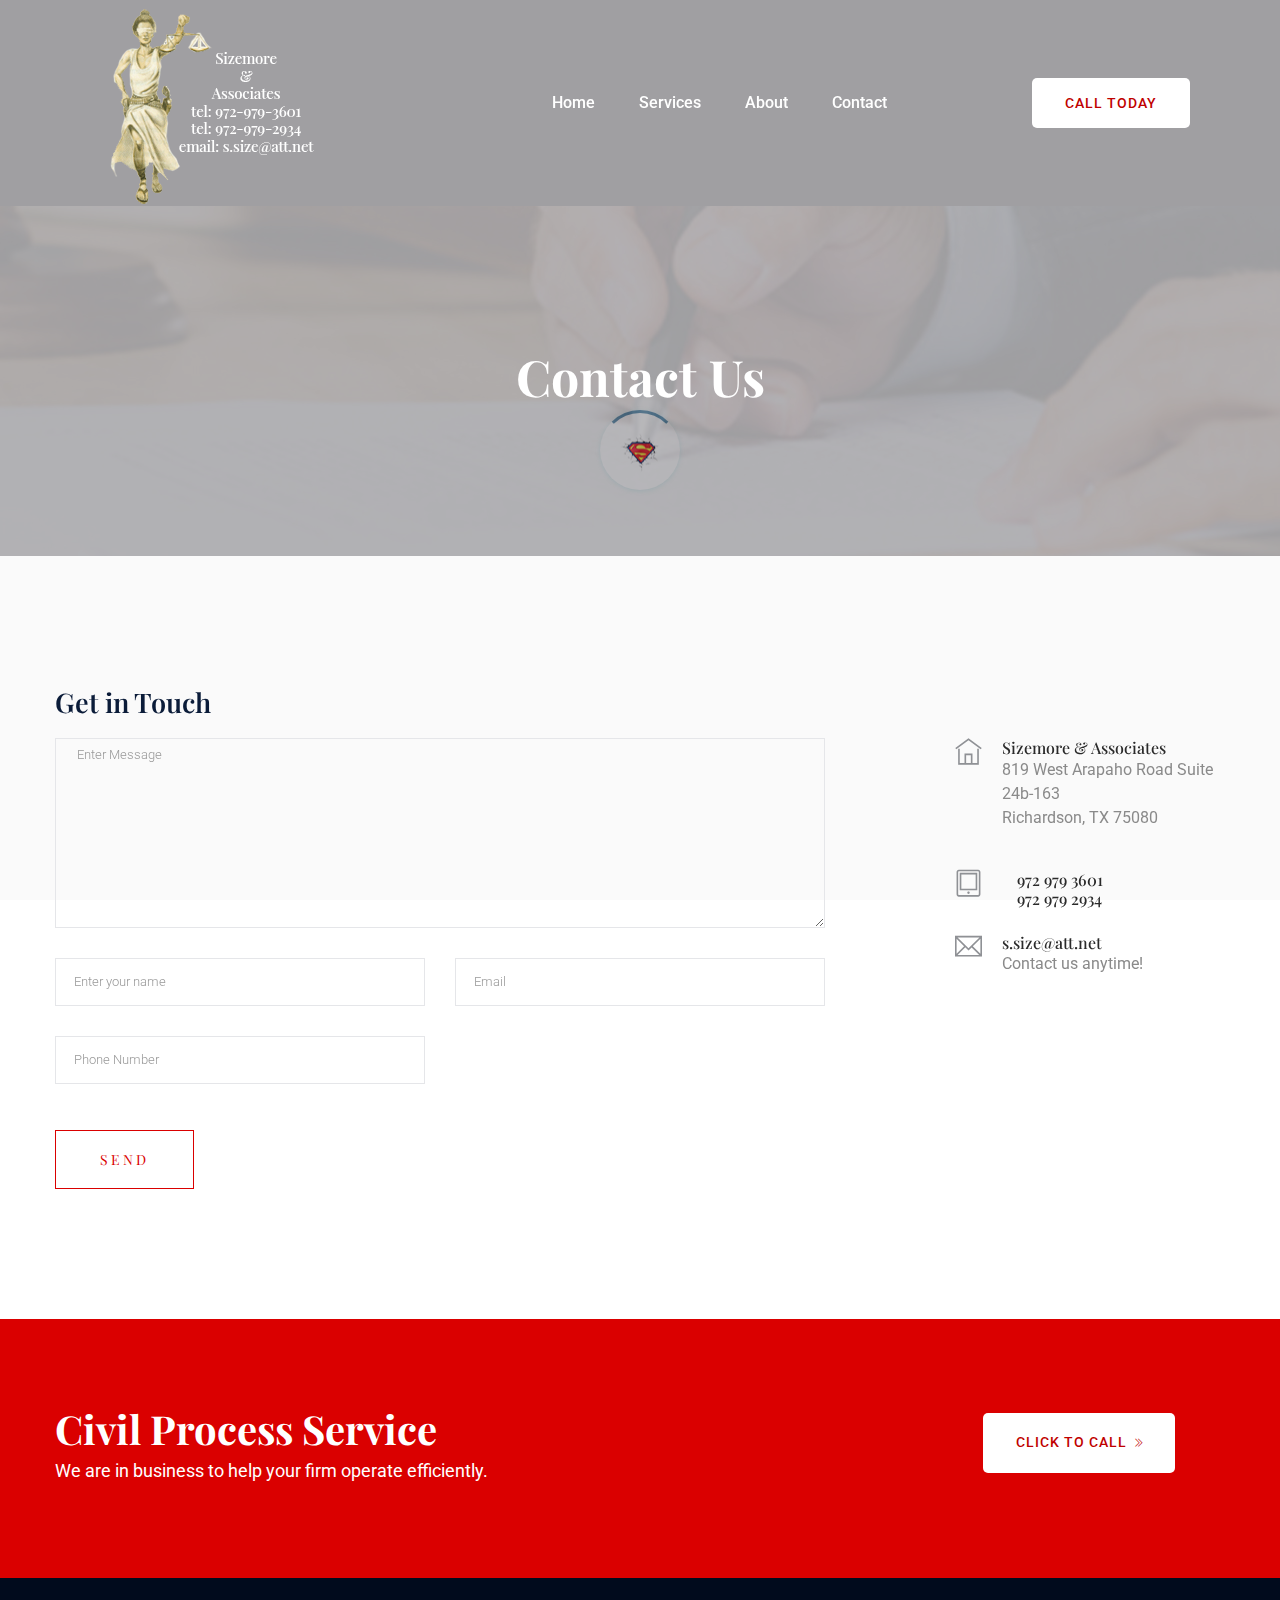
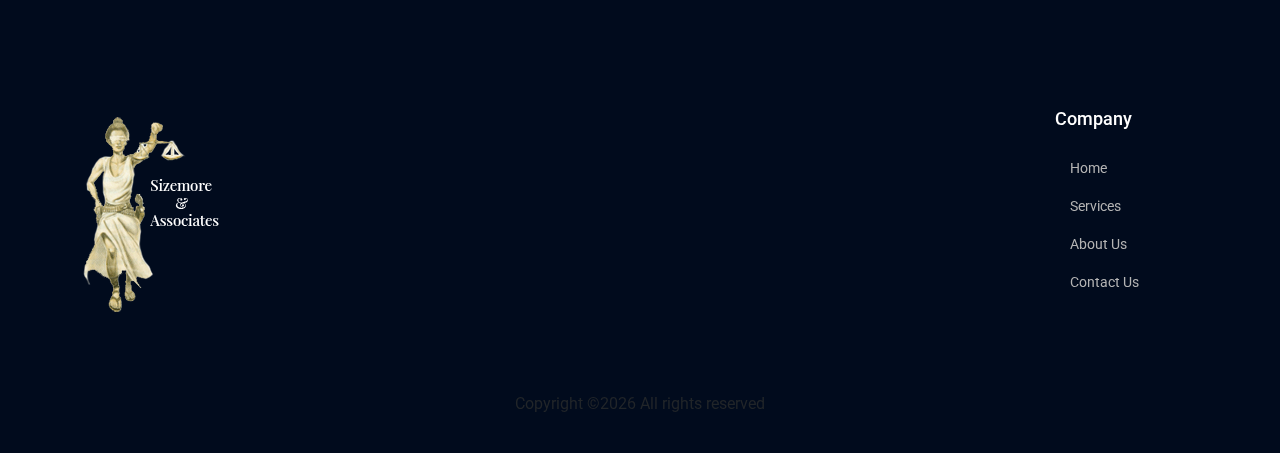
<file: contact.html>
<!doctype html>
<html class="no-js" lang="zxx">

<head>
    <meta charset="utf-8">
    <meta http-equiv="x-ua-compatible" content="ie=edge">
    <title>Contact Us Texas Civil Process Server</title>
    <meta name="description" content="Contact Sizemore & Associates for all your Civil Proces Service needs. We are here to serve you.">
    <meta name="keywords" content="Process Server,Court ServersDallas,Richardson,Garland,Carrollton,Lewisville,Denton,Plano,McKinney,Frisco,Sherman,Rockwall,Civil Process,Citation,Mobile Notary,Legal,Civil Process Service,Subpoena,Irving,Divorce,Child Support,Hearing,TRO,Notice,Texas Civil Proces,Texas,Texas Proces Servers,Process Server Arlington TX ">
    <meta name="viewport" content="width=device-width, initial-scale=1">

    <link rel="manifest" href="site.webmanifest">
    <link rel="shortcut icon" type="image/x-icon" href="assets/img/favicon.ico">

    <!-- Google Tag Manager -->
<script>(function(w,d,s,l,i){w[l]=w[l]||[];w[l].push({'gtm.start':
    new Date().getTime(),event:'gtm.js'});var f=d.getElementsByTagName(s)[0],
    j=d.createElement(s),dl=l!='dataLayer'?'&l='+l:'';j.async=true;j.src=
    'https://www.googletagmanager.com/gtm.js?id='+i+dl;f.parentNode.insertBefore(j,f);
    })(window,document,'script','dataLayer','GTM-P3CCBHJ');</script>
    <!-- End Google Tag Manager -->

<!-- CSS here -->
    <link rel="stylesheet" href="assets/css/bootstrap.min.css">
    <link rel="stylesheet" href="assets/css/owl.carousel.min.css">
    <link rel="stylesheet" href="assets/css/slicknav.css">
    <link rel="stylesheet" href="assets/css/animate.min.css">
    <link rel="stylesheet" href="assets/css/magnific-popup.css">
    <link rel="stylesheet" href="assets/css/fontawesome-all.min.css">
    <link rel="stylesheet" href="assets/css/themify-icons.css">
    <link rel="stylesheet" href="assets/css/flaticon.css">
    <link rel="stylesheet" href="assets/css/slick.css">
    <link rel="stylesheet" href="assets/css/nice-select.css">
    <link rel="stylesheet" href="assets/css/style.css">
    <link rel="stylesheet" href="assets/css/responsive.css">
</head>

<body>

    <!-- Google Tag Manager (noscript) -->
<noscript><iframe src="https://www.googletagmanager.com/ns.html?id=GTM-P3CCBHJ"
    height="0" width="0" style="display:none;visibility:hidden"></iframe></noscript>
    <!-- End Google Tag Manager (noscript) -->
   
    <!-- Preloader Start -->
    <div id="preloader-active">
        <div class="preloader d-flex align-items-center justify-content-center">
            <div class="preloader-inner position-relative">
                <div class="preloader-circle"></div>
                <div class="preloader-img pere-text">
                    <img src="assets/img/logo/supermanloder.png" alt="">
                </div>
            </div>
        </div>
    </div>
    <!-- Preloader Start -->

    <!-- Header Start -->
    <header>
       <div class="header-area header-sticky">
            <div class="container-fluid">
                <div class="row align-items-center">
                    <!-- Logo -->
                    <div class="col-xl-2 col-lg-1 col-md-1">
                        <div class="logo">
                        <a href="index.html"><img src="images/sizemorelogocontact.png" alt=""></a>
                        </div>
                    </div>
                    <div class="col-xl-7 col-lg-8 col-md-6">
                        <!-- Main-menu -->
                        <div class="main-menu f-right d-none d-lg-block">
                            <nav>
                                <ul id="navigation">  
                                    <li><a href="index.html">Home</a></li>
                                    <li><a href="services.html">Services</a></li>
                                    <li><a href="#">About</a></li>
                                    <li><a href="contact.html">Contact</a></li>
                                </ul>
                            </nav>
                        </div>
                    </div>             
                    <div class="col-xl-3 col-lg-3 col-md-3">
                        <!-- Header-btn -->
                        <div class="header-btn d-none d-lg-block f-right">
                            <a href="tel:972-979-3601" class="btn header-btn">Call Today</a>
                        </div>
                    </div>
                    <!-- Mobile Menu -->
                    <div class="col-12">
                        <div class="mobile_menu d-block d-lg-none"></div>
                    </div>
                </div>
            </div>
       </div>
        
    </header>
    <!-- Header End -->

    <!-- slider Area Start-->
    <div class="slider-area ">
        <!-- Mobile Menu -->
        <div class="single-slider slider-height2 d-flex align-items-center" data-background="assets/img/hero/law_hero2.jpg">
            <div class="container">
                <div class="row">
                    <div class="col-xl-12">
                        <div class="hero-cap text-center">
                            <h2>Contact Us</h2>
                        </div>
                    </div>
                </div>
            </div>
        </div>
    </div>
    <!-- slider Area End-->

    <!-- ================ contact section start ================= -->
    <section class="contact-section">
            <div class="container">               
                    <div class="row">
                    <div class="col-12">
                        <h2 class="contact-title">Get in Touch</h2>
                    </div>
                    <div class="col-lg-8">
                        <form class="form-contact contact_form" action="mail.php" method="post" id="contactForm" novalidate="novalidate">
                            <div class="row">
                                <div class="col-12">
                                    <div class="form-group">
                                        <textarea class="form-control w-100" name="message" id="message" cols="30" rows="9" onfocus="this.placeholder = ''" onblur="this.placeholder = 'Enter Message'" placeholder=" Enter Message"></textarea>
                                    </div>
                                </div>
                                <div class="col-sm-6">
                                    <div class="form-group">
                                        <input class="form-control valid" name="name" id="name" type="text" onfocus="this.placeholder = ''" onblur="this.placeholder = 'Enter your name'" placeholder="Enter your name">
                                    </div>
                                </div>
                                <div class="col-sm-6">
                                    <div class="form-group">
                                        <input class="form-control valid" name="email" id="email" type="email" onfocus="this.placeholder = ''" onblur="this.placeholder = 'Enter email address'" placeholder="Email">
                                    </div>
                                </div>
                                <div class="col-sm-6">
                                    <div class="form-group">
                                        <input class="form-control" name="phone" id="phone" type="text" onfocus="this.placeholder = ''" onblur="this.placeholder = 'Phone Number'" placeholder="Phone Number">
                                    </div>
                                </div>
                            </div>
                            <div class="form-group mt-3">
                                <button type="submit" class="button button-contactForm boxed-btn">Send</button>
                            </div>
                        </form>
                    </div>
                    <div class="col-lg-3 offset-lg-1">
                        <div class="media contact-info">
                            <span class="contact-info__icon"><i class="ti-home"></i></span>
                            <div class="media-body">
                                <h3>Sizemore & Associates</h3>
                                <p>819 West Arapaho Road Suite 24b-163 <br> Richardson, TX 75080</p>
                            </div>
                        </div>
                        <div class="media contact-info">
                            <span class="contact-info__icon"><i class="ti-tablet"></i></span>
                            <div class="media-body">
                                <h3><a href="tel:972-979-3601">972 979 3601</a> </h3>
                                <h3><a href="tel:972-979-2934">972 979 2934</a> </h3>
                            </div>
                        </div>
                        <div class="media contact-info">
                            <span class="contact-info__icon"><i class="ti-email"></i></span>
                            <div class="media-body">
                                <h3>s.size@att.net</h3>
                                <p>Contact us anytime!</p>
                            </div>
                        </div>
                    </div>
                </div>
            </div>
        </section>
    <!-- ================ contact section end ================= -->

    <!-- Civil Processing Service Start -->
    <div class="wantToWork-area w-padding">
        <div class="container">
            <div class="row d-flex align-items-center">
                <div class="col-xl-7 col-lg-9 col-md-8">
                    <div class="wantToWork-caption">
                        <h2>Civil Process Service</h2>
                        <p>We are in business to help your firm operate efficiently.</p>
                    </div>
                </div>
                <div class="col-xl-5 col-lg-3 col-md-4">
                    <div class="wantToWork-btn f-right">
                        <a href="tel:972-979-3601" class="btn btn-ans">Click to call <i class="ti-angle-double-right"></i></a>
                    </div>
                </div>
            </div>
        </div>
    </div>
    <!-- Civil Processing Service End -->

    <!-- Footer Start-->
    <footer>
        <div class="footer-area footer-bg footer-padding">
           <div class="container">
               <div class="row d-flex justify-content-between">
                   <div class="col-xl-3 col-lg-3 col-md-4 col-sm-7">
                      <div class="single-footer-caption mb-50">
                        <!-- logo -->
                        <div class="footer-logo">
                        <a href="index.html"><img src="/images/sizemorelogo.png" alt=""></a>
                        </div>
                        
                      </div>
                   </div>
                   <div class="col-xl-2 col-lg-2 col-md-2 col-sm-5">
                       <div class="single-footer-caption mb-50">
                           <div class="footer-tittle">
                               <h4>Company</h4>
                               <ul>
                                   <li><a href="index.html">Home</a></li>
                                   <li><a href="services.html">Services<a></a></li>
                                   <li><a href="#"> About Us</a></li>
                                   <li><a href="contact.html">Contact Us</a></li>
                               </ul>
                           </div>
                       </div>
                   </div>
                   
               </div>
           </div>
       </div>
       
       <!-- footer-bottom area -->
       <div class="footer-bottom-area footer-bg">
           <div class="container">
               <div class="footer-border">
                    <div class="row d-flex align-items-center">
                        <div class="col-xl-12">
                            <div class="footer-copy-right text-center">
  Copyright &copy;<script>document.write(new Date().getFullYear());</script> All rights reserved </a>
                            </div>
                        </div>
                    </div>
               </div>
           </div>
       </div>       
   </footer>
   <!-- Footer End-->

    <!-- JS here -->
	
		<!-- All JS Custom Plugins Link Here here -->
        <script src="./assets/js/vendor/modernizr-3.5.0.min.js"></script>
		
		<!-- Jquery, Popper, Bootstrap -->
		<script src="./assets/js/vendor/jquery-1.12.4.min.js"></script>
        <script src="./assets/js/popper.min.js"></script>
        <script src="./assets/js/bootstrap.min.js"></script>
	    <!-- Jquery Mobile Menu -->
        <script src="./assets/js/jquery.slicknav.min.js"></script>

		<!-- Jquery Slick , Owl-Carousel Plugins -->
        <script src="./assets/js/owl.carousel.min.js"></script>
        <script src="./assets/js/slick.min.js"></script>

		<!-- One Page, Animated-HeadLin -->
        <script src="./assets/js/wow.min.js"></script>
		<script src="./assets/js/animated.headline.js"></script>
		
		<!-- Scrollup, nice-select, sticky -->
        <script src="./assets/js/jquery.scrollUp.min.js"></script>
        <script src="./assets/js/jquery.nice-select.min.js"></script>
		<script src="./assets/js/jquery.sticky.js"></script>
        <script src="./assets/js/jquery.magnific-popup.js"></script>

        <!-- contact js -->
        <script src="./assets/js/contact.js"></script>
        <script src="./assets/js/jquery.form.js"></script>
        <script src="./assets/js/jquery.validate.min.js"></script>
        <script src="./assets/js/mail-script.js"></script>
        <script src="./assets/js/jquery.ajaxchimp.min.js"></script>
        
		<!-- Jquery Plugins, main Jquery -->	
        <script src="./assets/js/plugins.js"></script>
        <script src="./assets/js/main.js"></script>
        
    </body>
    
    </html>
</file>
<file: assets/css/themify-icons.css>
@font-face {
	font-family: 'themify';
	src:url('../fonts/themify.eot?-fvbane');


	src:url('../fonts/themify.eot?#iefix-fvbane') format('embedded-opentype'),
		url('../fonts/themify.woff?-fvbane') format('woff'),
		url('../fonts/themify.ttf?-fvbane') format('truetype'),
		url('../fonts/themify.svg?-fvbane#themify') format('svg');
	font-weight: normal;
	font-style: normal;
}

[class^="ti-"], [class*=" ti-"] {
	font-family: 'themify';
	speak: none;
	font-style: normal;
	font-weight: normal;
	font-variant: normal;
	text-transform: none;
	line-height: 1;

	/* Better Font Rendering =========== */
	-webkit-font-smoothing: antialiased;
	-moz-osx-font-smoothing: grayscale;
}

.ti-wand:before {
	content: "\e600";
}
.ti-volume:before {
	content: "\e601";
}
.ti-user:before {
	content: "\e602";
}
.ti-unlock:before {
	content: "\e603";
}
.ti-unlink:before {
	content: "\e604";
}
.ti-trash:before {
	content: "\e605";
}
.ti-thought:before {
	content: "\e606";
}
.ti-target:before {
	content: "\e607";
}
.ti-tag:before {
	content: "\e608";
}
.ti-tablet:before {
	content: "\e609";
}
.ti-star:before {
	content: "\e60a";
}
.ti-spray:before {
	content: "\e60b";
}
.ti-signal:before {
	content: "\e60c";
}
.ti-shopping-cart:before {
	content: "\e60d";
}
.ti-shopping-cart-full:before {
	content: "\e60e";
}
.ti-settings:before {
	content: "\e60f";
}
.ti-search:before {
	content: "\e610";
}
.ti-zoom-in:before {
	content: "\e611";
}
.ti-zoom-out:before {
	content: "\e612";
}
.ti-cut:before {
	content: "\e613";
}
.ti-ruler:before {
	content: "\e614";
}
.ti-ruler-pencil:before {
	content: "\e615";
}
.ti-ruler-alt:before {
	content: "\e616";
}
.ti-bookmark:before {
	content: "\e617";
}
.ti-bookmark-alt:before {
	content: "\e618";
}
.ti-reload:before {
	content: "\e619";
}
.ti-plus:before {
	content: "\e61a";
}
.ti-pin:before {
	content: "\e61b";
}
.ti-pencil:before {
	content: "\e61c";
}
.ti-pencil-alt:before {
	content: "\e61d";
}
.ti-paint-roller:before {
	content: "\e61e";
}
.ti-paint-bucket:before {
	content: "\e61f";
}
.ti-na:before {
	content: "\e620";
}
.ti-mobile:before {
	content: "\e621";
}
.ti-minus:before {
	content: "\e622";
}
.ti-medall:before {
	content: "\e623";
}
.ti-medall-alt:before {
	content: "\e624";
}
.ti-marker:before {
	content: "\e625";
}
.ti-marker-alt:before {
	content: "\e626";
}
.ti-arrow-up:before {
	content: "\e627";
}
.ti-arrow-right:before {
	content: "\e628";
}
.ti-arrow-left:before {
	content: "\e629";
}
.ti-arrow-down:before {
	content: "\e62a";
}
.ti-lock:before {
	content: "\e62b";
}
.ti-location-arrow:before {
	content: "\e62c";
}
.ti-link:before {
	content: "\e62d";
}
.ti-layout:before {
	content: "\e62e";
}
.ti-layers:before {
	content: "\e62f";
}
.ti-layers-alt:before {
	content: "\e630";
}
.ti-key:before {
	content: "\e631";
}
.ti-import:before {
	content: "\e632";
}
.ti-image:before {
	content: "\e633";
}
.ti-heart:before {
	content: "\e634";
}
.ti-heart-broken:before {
	content: "\e635";
}
.ti-hand-stop:before {
	content: "\e636";
}
.ti-hand-open:before {
	content: "\e637";
}
.ti-hand-drag:before {
	content: "\e638";
}
.ti-folder:before {
	content: "\e639";
}
.ti-flag:before {
	content: "\e63a";
}
.ti-flag-alt:before {
	content: "\e63b";
}
.ti-flag-alt-2:before {
	content: "\e63c";
}
.ti-eye:before {
	content: "\e63d";
}
.ti-export:before {
	content: "\e63e";
}
.ti-exchange-vertical:before {
	content: "\e63f";
}
.ti-desktop:before {
	content: "\e640";
}
.ti-cup:before {
	content: "\e641";
}
.ti-crown:before {
	content: "\e642";
}
.ti-comments:before {
	content: "\e643";
}
.ti-comment:before {
	content: "\e644";
}
.ti-comment-alt:before {
	content: "\e645";
}
.ti-close:before {
	content: "\e646";
}
.ti-clip:before {
	content: "\e647";
}
.ti-angle-up:before {
	content: "\e648";
}
.ti-angle-right:before {
	content: "\e649";
}
.ti-angle-left:before {
	content: "\e64a";
}
.ti-angle-down:before {
	content: "\e64b";
}
.ti-check:before {
	content: "\e64c";
}
.ti-check-box:before {
	content: "\e64d";
}
.ti-camera:before {
	content: "\e64e";
}
.ti-announcement:before {
	content: "\e64f";
}
.ti-brush:before {
	content: "\e650";
}
.ti-briefcase:before {
	content: "\e651";
}
.ti-bolt:before {
	content: "\e652";
}
.ti-bolt-alt:before {
	content: "\e653";
}
.ti-blackboard:before {
	content: "\e654";
}
.ti-bag:before {
	content: "\e655";
}
.ti-move:before {
	content: "\e656";
}
.ti-arrows-vertical:before {
	content: "\e657";
}
.ti-arrows-horizontal:before {
	content: "\e658";
}
.ti-fullscreen:before {
	content: "\e659";
}
.ti-arrow-top-right:before {
	content: "\e65a";
}
.ti-arrow-top-left:before {
	content: "\e65b";
}
.ti-arrow-circle-up:before {
	content: "\e65c";
}
.ti-arrow-circle-right:before {
	content: "\e65d";
}
.ti-arrow-circle-left:before {
	content: "\e65e";
}
.ti-arrow-circle-down:before {
	content: "\e65f";
}
.ti-angle-double-up:before {
	content: "\e660";
}
.ti-angle-double-right:before {
	content: "\e661";
}
.ti-angle-double-left:before {
	content: "\e662";
}
.ti-angle-double-down:before {
	content: "\e663";
}
.ti-zip:before {
	content: "\e664";
}
.ti-world:before {
	content: "\e665";
}
.ti-wheelchair:before {
	content: "\e666";
}
.ti-view-list:before {
	content: "\e667";
}
.ti-view-list-alt:before {
	content: "\e668";
}
.ti-view-grid:before {
	content: "\e669";
}
.ti-uppercase:before {
	content: "\e66a";
}
.ti-upload:before {
	content: "\e66b";
}
.ti-underline:before {
	content: "\e66c";
}
.ti-truck:before {
	content: "\e66d";
}
.ti-timer:before {
	content: "\e66e";
}
.ti-ticket:before {
	content: "\e66f";
}
.ti-thumb-up:before {
	content: "\e670";
}
.ti-thumb-down:before {
	content: "\e671";
}
.ti-text:before {
	content: "\e672";
}
.ti-stats-up:before {
	content: "\e673";
}
.ti-stats-down:before {
	content: "\e674";
}
.ti-split-v:before {
	content: "\e675";
}
.ti-split-h:before {
	content: "\e676";
}
.ti-smallcap:before {
	content: "\e677";
}
.ti-shine:before {
	content: "\e678";
}
.ti-shift-right:before {
	content: "\e679";
}
.ti-shift-left:before {
	content: "\e67a";
}
.ti-shield:before {
	content: "\e67b";
}
.ti-notepad:before {
	content: "\e67c";
}
.ti-server:before {
	content: "\e67d";
}
.ti-quote-right:before {
	content: "\e67e";
}
.ti-quote-left:before {
	content: "\e67f";
}
.ti-pulse:before {
	content: "\e680";
}
.ti-printer:before {
	content: "\e681";
}
.ti-power-off:before {
	content: "\e682";
}
.ti-plug:before {
	content: "\e683";
}
.ti-pie-chart:before {
	content: "\e684";
}
.ti-paragraph:before {
	content: "\e685";
}
.ti-panel:before {
	content: "\e686";
}
.ti-package:before {
	content: "\e687";
}
.ti-music:before {
	content: "\e688";
}
.ti-music-alt:before {
	content: "\e689";
}
.ti-mouse:before {
	content: "\e68a";
}
.ti-mouse-alt:before {
	content: "\e68b";
}
.ti-money:before {
	content: "\e68c";
}
.ti-microphone:before {
	content: "\e68d";
}
.ti-menu:before {
	content: "\e68e";
}
.ti-menu-alt:before {
	content: "\e68f";
}
.ti-map:before {
	content: "\e690";
}
.ti-map-alt:before {
	content: "\e691";
}
.ti-loop:before {
	content: "\e692";
}
.ti-location-pin:before {
	content: "\e693";
}
.ti-list:before {
	content: "\e694";
}
.ti-light-bulb:before {
	content: "\e695";
}
.ti-Italic:before {
	content: "\e696";
}
.ti-info:before {
	content: "\e697";
}
.ti-infinite:before {
	content: "\e698";
}
.ti-id-badge:before {
	content: "\e699";
}
.ti-hummer:before {
	content: "\e69a";
}
.ti-home:before {
	content: "\e69b";
}
.ti-help:before {
	content: "\e69c";
}
.ti-headphone:before {
	content: "\e69d";
}
.ti-harddrives:before {
	content: "\e69e";
}
.ti-harddrive:before {
	content: "\e69f";
}
.ti-gift:before {
	content: "\e6a0";
}
.ti-game:before {
	content: "\e6a1";
}
.ti-filter:before {
	content: "\e6a2";
}
.ti-files:before {
	content: "\e6a3";
}
.ti-file:before {
	content: "\e6a4";
}
.ti-eraser:before {
	content: "\e6a5";
}
.ti-envelope:before {
	content: "\e6a6";
}
.ti-download:before {
	content: "\e6a7";
}
.ti-direction:before {
	content: "\e6a8";
}
.ti-direction-alt:before {
	content: "\e6a9";
}
.ti-dashboard:before {
	content: "\e6aa";
}
.ti-control-stop:before {
	content: "\e6ab";
}
.ti-control-shuffle:before {
	content: "\e6ac";
}
.ti-control-play:before {
	content: "\e6ad";
}
.ti-control-pause:before {
	content: "\e6ae";
}
.ti-control-forward:before {
	content: "\e6af";
}
.ti-control-backward:before {
	content: "\e6b0";
}
.ti-cloud:before {
	content: "\e6b1";
}
.ti-cloud-up:before {
	content: "\e6b2";
}
.ti-cloud-down:before {
	content: "\e6b3";
}
.ti-clipboard:before {
	content: "\e6b4";
}
.ti-car:before {
	content: "\e6b5";
}
.ti-calendar:before {
	content: "\e6b6";
}
.ti-book:before {
	content: "\e6b7";
}
.ti-bell:before {
	content: "\e6b8";
}
.ti-basketball:before {
	content: "\e6b9";
}
.ti-bar-chart:before {
	content: "\e6ba";
}
.ti-bar-chart-alt:before {
	content: "\e6bb";
}
.ti-back-right:before {
	content: "\e6bc";
}
.ti-back-left:before {
	content: "\e6bd";
}
.ti-arrows-corner:before {
	content: "\e6be";
}
.ti-archive:before {
	content: "\e6bf";
}
.ti-anchor:before {
	content: "\e6c0";
}
.ti-align-right:before {
	content: "\e6c1";
}
.ti-align-left:before {
	content: "\e6c2";
}
.ti-align-justify:before {
	content: "\e6c3";
}
.ti-align-center:before {
	content: "\e6c4";
}
.ti-alert:before {
	content: "\e6c5";
}
.ti-alarm-clock:before {
	content: "\e6c6";
}
.ti-agenda:before {
	content: "\e6c7";
}
.ti-write:before {
	content: "\e6c8";
}
.ti-window:before {
	content: "\e6c9";
}
.ti-widgetized:before {
	content: "\e6ca";
}
.ti-widget:before {
	content: "\e6cb";
}
.ti-widget-alt:before {
	content: "\e6cc";
}
.ti-wallet:before {
	content: "\e6cd";
}
.ti-video-clapper:before {
	content: "\e6ce";
}
.ti-video-camera:before {
	content: "\e6cf";
}
.ti-vector:before {
	content: "\e6d0";
}
.ti-themify-logo:before {
	content: "\e6d1";
}
.ti-themify-favicon:before {
	content: "\e6d2";
}
.ti-themify-favicon-alt:before {
	content: "\e6d3";
}
.ti-support:before {
	content: "\e6d4";
}
.ti-stamp:before {
	content: "\e6d5";
}
.ti-split-v-alt:before {
	content: "\e6d6";
}
.ti-slice:before {
	content: "\e6d7";
}
.ti-shortcode:before {
	content: "\e6d8";
}
.ti-shift-right-alt:before {
	content: "\e6d9";
}
.ti-shift-left-alt:before {
	content: "\e6da";
}
.ti-ruler-alt-2:before {
	content: "\e6db";
}
.ti-receipt:before {
	content: "\e6dc";
}
.ti-pin2:before {
	content: "\e6dd";
}
.ti-pin-alt:before {
	content: "\e6de";
}
.ti-pencil-alt2:before {
	content: "\e6df";
}
.ti-palette:before {
	content: "\e6e0";
}
.ti-more:before {
	content: "\e6e1";
}
.ti-more-alt:before {
	content: "\e6e2";
}
.ti-microphone-alt:before {
	content: "\e6e3";
}
.ti-magnet:before {
	content: "\e6e4";
}
.ti-line-double:before {
	content: "\e6e5";
}
.ti-line-dotted:before {
	content: "\e6e6";
}
.ti-line-dashed:before {
	content: "\e6e7";
}
.ti-layout-width-full:before {
	content: "\e6e8";
}
.ti-layout-width-default:before {
	content: "\e6e9";
}
.ti-layout-width-default-alt:before {
	content: "\e6ea";
}
.ti-layout-tab:before {
	content: "\e6eb";
}
.ti-layout-tab-window:before {
	content: "\e6ec";
}
.ti-layout-tab-v:before {
	content: "\e6ed";
}
.ti-layout-tab-min:before {
	content: "\e6ee";
}
.ti-layout-slider:before {
	content: "\e6ef";
}
.ti-layout-slider-alt:before {
	content: "\e6f0";
}
.ti-layout-sidebar-right:before {
	content: "\e6f1";
}
.ti-layout-sidebar-none:before {
	content: "\e6f2";
}
.ti-layout-sidebar-left:before {
	content: "\e6f3";
}
.ti-layout-placeholder:before {
	content: "\e6f4";
}
.ti-layout-menu:before {
	content: "\e6f5";
}
.ti-layout-menu-v:before {
	content: "\e6f6";
}
.ti-layout-menu-separated:before {
	content: "\e6f7";
}
.ti-layout-menu-full:before {
	content: "\e6f8";
}
.ti-layout-media-right-alt:before {
	content: "\e6f9";
}
.ti-layout-media-right:before {
	content: "\e6fa";
}
.ti-layout-media-overlay:before {
	content: "\e6fb";
}
.ti-layout-media-overlay-alt:before {
	content: "\e6fc";
}
.ti-layout-media-overlay-alt-2:before {
	content: "\e6fd";
}
.ti-layout-media-left-alt:before {
	content: "\e6fe";
}
.ti-layout-media-left:before {
	content: "\e6ff";
}
.ti-layout-media-center-alt:before {
	content: "\e700";
}
.ti-layout-media-center:before {
	content: "\e701";
}
.ti-layout-list-thumb:before {
	content: "\e702";
}
.ti-layout-list-thumb-alt:before {
	content: "\e703";
}
.ti-layout-list-post:before {
	content: "\e704";
}
.ti-layout-list-large-image:before {
	content: "\e705";
}
.ti-layout-line-solid:before {
	content: "\e706";
}
.ti-layout-grid4:before {
	content: "\e707";
}
.ti-layout-grid3:before {
	content: "\e708";
}
.ti-layout-grid2:before {
	content: "\e709";
}
.ti-layout-grid2-thumb:before {
	content: "\e70a";
}
.ti-layout-cta-right:before {
	content: "\e70b";
}
.ti-layout-cta-left:before {
	content: "\e70c";
}
.ti-layout-cta-center:before {
	content: "\e70d";
}
.ti-layout-cta-btn-right:before {
	content: "\e70e";
}
.ti-layout-cta-btn-left:before {
	content: "\e70f";
}
.ti-layout-column4:before {
	content: "\e710";
}
.ti-layout-column3:before {
	content: "\e711";
}
.ti-layout-column2:before {
	content: "\e712";
}
.ti-layout-accordion-separated:before {
	content: "\e713";
}
.ti-layout-accordion-merged:before {
	content: "\e714";
}
.ti-layout-accordion-list:before {
	content: "\e715";
}
.ti-ink-pen:before {
	content: "\e716";
}
.ti-info-alt:before {
	content: "\e717";
}
.ti-help-alt:before {
	content: "\e718";
}
.ti-headphone-alt:before {
	content: "\e719";
}
.ti-hand-point-up:before {
	content: "\e71a";
}
.ti-hand-point-right:before {
	content: "\e71b";
}
.ti-hand-point-left:before {
	content: "\e71c";
}
.ti-hand-point-down:before {
	content: "\e71d";
}
.ti-gallery:before {
	content: "\e71e";
}
.ti-face-smile:before {
	content: "\e71f";
}
.ti-face-sad:before {
	content: "\e720";
}
.ti-credit-card:before {
	content: "\e721";
}
.ti-control-skip-forward:before {
	content: "\e722";
}
.ti-control-skip-backward:before {
	content: "\e723";
}
.ti-control-record:before {
	content: "\e724";
}
.ti-control-eject:before {
	content: "\e725";
}
.ti-comments-smiley:before {
	content: "\e726";
}
.ti-brush-alt:before {
	content: "\e727";
}
.ti-youtube:before {
	content: "\e728";
}
.ti-vimeo:before {
	content: "\e729";
}
.ti-twitter:before {
	content: "\e72a";
}
.ti-time:before {
	content: "\e72b";
}
.ti-tumblr:before {
	content: "\e72c";
}
.ti-skype:before {
	content: "\e72d";
}
.ti-share:before {
	content: "\e72e";
}
.ti-share-alt:before {
	content: "\e72f";
}
.ti-rocket:before {
	content: "\e730";
}
.ti-pinterest:before {
	content: "\e731";
}
.ti-new-window:before {
	content: "\e732";
}
.ti-microsoft:before {
	content: "\e733";
}
.ti-list-ol:before {
	content: "\e734";
}
.ti-linkedin:before {
	content: "\e735";
}
.ti-layout-sidebar-2:before {
	content: "\e736";
}
.ti-layout-grid4-alt:before {
	content: "\e737";
}
.ti-layout-grid3-alt:before {
	content: "\e738";
}
.ti-layout-grid2-alt:before {
	content: "\e739";
}
.ti-layout-column4-alt:before {
	content: "\e73a";
}
.ti-layout-column3-alt:before {
	content: "\e73b";
}
.ti-layout-column2-alt:before {
	content: "\e73c";
}
.ti-instagram:before {
	content: "\e73d";
}
.ti-google:before {
	content: "\e73e";
}
.ti-github:before {
	content: "\e73f";
}
.ti-flickr:before {
	content: "\e740";
}
.ti-facebook:before {
	content: "\e741";
}
.ti-dropbox:before {
	content: "\e742";
}
.ti-dribbble:before {
	content: "\e743";
}
.ti-apple:before {
	content: "\e744";
}
.ti-android:before {
	content: "\e745";
}
.ti-save:before {
	content: "\e746";
}
.ti-save-alt:before {
	content: "\e747";
}
.ti-yahoo:before {
	content: "\e748";
}
.ti-wordpress:before {
	content: "\e749";
}
.ti-vimeo-alt:before {
	content: "\e74a";
}
.ti-twitter-alt:before {
	content: "\e74b";
}
.ti-tumblr-alt:before {
	content: "\e74c";
}
.ti-trello:before {
	content: "\e74d";
}
.ti-stack-overflow:before {
	content: "\e74e";
}
.ti-soundcloud:before {
	content: "\e74f";
}
.ti-sharethis:before {
	content: "\e750";
}
.ti-sharethis-alt:before {
	content: "\e751";
}
.ti-reddit:before {
	content: "\e752";
}
.ti-pinterest-alt:before {
	content: "\e753";
}
.ti-microsoft-alt:before {
	content: "\e754";
}
.ti-linux:before {
	content: "\e755";
}
.ti-jsfiddle:before {
	content: "\e756";
}
.ti-joomla:before {
	content: "\e757";
}
.ti-html5:before {
	content: "\e758";
}
.ti-flickr-alt:before {
	content: "\e759";
}
.ti-email:before {
	content: "\e75a";
}
.ti-drupal:before {
	content: "\e75b";
}
.ti-dropbox-alt:before {
	content: "\e75c";
}
.ti-css3:before {
	content: "\e75d";
}
.ti-rss:before {
	content: "\e75e";
}
.ti-rss-alt:before {
	content: "\e75f";
}
</file>
<file: assets/css/flaticon.css>
/*
  	Flaticon icon font: Flaticon
  	Creation date: 26/01/2020 10:10
  	*/

@font-face {
  font-family: "Flaticon";
  src: url("./fonts/Flaticon.eot");
  src: url("../fonts/Flaticon.eot?#iefix") format("embedded-opentype"),
       url("../fonts/Flaticon.woff2") format("woff2"),
       url("../fonts/Flaticon.woff") format("woff"),
       url("../fonts/Flaticon.ttf") format("truetype"),
       url("../fonts/Flaticon.svg#Flaticon") format("svg");
	   
  font-weight: normal;
  font-style: normal;
}

@media screen and (-webkit-min-device-pixel-ratio:0) {
  @font-face {
    font-family: "Flaticon";
    src: url("../fonts/Flaticon.svg#Flaticon") format("svg");
  }
}

[class^="flaticon-"]:before, [class*=" flaticon-"]:before,
[class^="flaticon-"]:after, [class*=" flaticon-"]:after {   
  font-family: Flaticon;
font-style: normal;
}

.flaticon-care:before { content: "\f100"; }
</file>
<file: assets/css/nice-select.css>
.nice-select {
  -webkit-tap-highlight-color: transparent;
  background-color: #fff;
  border-radius: 5px;
  border: solid 1px #e8e8e8;
  box-sizing: border-box;
  clear: both;
  cursor: pointer;
  display: block;
  float: left;
  font-family: inherit;
  font-size: 14px;
  font-weight: normal;
  height: 42px;
  line-height: 40px;
  outline: none;
  padding-left: 18px;
  padding-right: 30px;
  position: relative;
  text-align: left !important;
  -webkit-transition: all 0.2s ease-in-out;
  transition: all 0.2s ease-in-out;
  -webkit-user-select: none;
     -moz-user-select: none;
      -ms-user-select: none;
          user-select: none;
  white-space: nowrap;
  width: auto; }
  .nice-select:hover {
    border-color: #dbdbdb; }
  .nice-select:active, .nice-select.open, .nice-select:focus {
    border-color: #999; }
  .nice-select:after {
    border-bottom: 2px solid #999;
    border-right: 2px solid #999;
    content: '';
    display: block;
    height: 5px;
    margin-top: -4px;
    pointer-events: none;
    position: absolute;
    right: 12px;
    top: 50%;
    -webkit-transform-origin: 66% 66%;
        -ms-transform-origin: 66% 66%;
            transform-origin: 66% 66%;
    -webkit-transform: rotate(45deg);
        -ms-transform: rotate(45deg);
            transform: rotate(45deg);
    -webkit-transition: all 0.15s ease-in-out;
    transition: all 0.15s ease-in-out;
    width: 5px; }
  .nice-select.open:after {
    -webkit-transform: rotate(-135deg);
        -ms-transform: rotate(-135deg);
            transform: rotate(-135deg); }
  .nice-select.open .list {
    opacity: 1;
    pointer-events: auto;
    -webkit-transform: scale(1) translateY(0);
        -ms-transform: scale(1) translateY(0);
            transform: scale(1) translateY(0); }
  .nice-select.disabled {
    border-color: #ededed;
    color: #999;
    pointer-events: none; }
    .nice-select.disabled:after {
      border-color: #cccccc; }
  .nice-select.wide {
    width: 100%; }
    .nice-select.wide .list {
      left: 0 !important;
      right: 0 !important; }
  .nice-select.right {
    float: right; }
    .nice-select.right .list {
      left: auto;
      right: 0; }
  .nice-select.small {
    font-size: 12px;
    height: 36px;
    line-height: 34px; }
    .nice-select.small:after {
      height: 4px;
      width: 4px; }
    .nice-select.small .option {
      line-height: 34px;
      min-height: 34px; }
  .nice-select .list {
    background-color: #fff;
    border-radius: 5px;
    box-shadow: 0 0 0 1px rgba(68, 68, 68, 0.11);
    box-sizing: border-box;
    margin-top: 4px;
    opacity: 0;
    overflow: hidden;
    padding: 0;
    pointer-events: none;
    position: absolute;
    top: 100%;
    left: 0;
    -webkit-transform-origin: 50% 0;
        -ms-transform-origin: 50% 0;
            transform-origin: 50% 0;
    -webkit-transform: scale(0.75) translateY(-21px);
        -ms-transform: scale(0.75) translateY(-21px);
            transform: scale(0.75) translateY(-21px);
    -webkit-transition: all 0.2s cubic-bezier(0.5, 0, 0, 1.25), opacity 0.15s ease-out;
    transition: all 0.2s cubic-bezier(0.5, 0, 0, 1.25), opacity 0.15s ease-out;
    z-index: 9; }
    .nice-select .list:hover .option:not(:hover) {
      background-color: transparent !important; }
  .nice-select .option {
    cursor: pointer;
    font-weight: 400;
    line-height: 40px;
    list-style: none;
    min-height: 40px;
    outline: none;
    padding-left: 18px;
    padding-right: 29px;
    text-align: left;
    -webkit-transition: all 0.2s;
    transition: all 0.2s; }
    .nice-select .option:hover, .nice-select .option.focus, .nice-select .option.selected.focus {
      background-color: #f6f6f6; }
    .nice-select .option.selected {
      font-weight: bold; }
    .nice-select .option.disabled {
      background-color: transparent;
      color: #999;
      cursor: default; }

.no-csspointerevents .nice-select .list {
  display: none; }

.no-csspointerevents .nice-select.open .list {
  display: block; }
</file>
<file: assets/css/style.css>
@import url("https://fonts.googleapis.com/css?family=Playfair+Display:400,500,600,700,800,900|Roboto:300,400,500,700,900&display=swap");.white-bg{background:#ffffff}.gray-bg{background:#f5f5f5}.top-bg{background:#00163e}.gray-bg{background:#f7f7fd}.white-bg{background:#fff}.black-bg{background:#16161a}.theme-bg{background:#da0000}.brand-bg{background:#f1f4fa}.testimonial-bg{background:#f9fafc}.white-color{color:#fff}.black-color{color:#16161a}.theme-color{color:#da0000}.boxed-btn{background:#fff;color:#da0000 !important;display:inline-block;padding:18px 44px;font-family:"Playfair Display",serif;font-size:14px;font-weight:400;border:0;border:1px solid #da0000;letter-spacing:3px;text-align:center;color:#da0000;text-transform:uppercase;cursor:pointer}.boxed-btn:hover{background:#da0000;color:#fff !important;border:1px solid #da0000}.boxed-btn:focus{outline:none}.boxed-btn.large-width{width:220px}[data-overlay]{position:relative;background-size:cover;background-repeat:no-repeat;background-position:center center}[data-overlay]::before{position:absolute;left:0;top:0;right:0;bottom:0;content:""}[data-opacity="1"]::before{opacity:0.1}[data-opacity="2"]::before{opacity:0.2}[data-opacity="3"]::before{opacity:0.3}[data-opacity="4"]::before{opacity:0.4}[data-opacity="5"]::before{opacity:0.5}[data-opacity="6"]::before{opacity:0.6}[data-opacity="7"]::before{opacity:0.7}[data-opacity="8"]::before{opacity:0.8}[data-opacity="9"]::before{opacity:0.9}body{font-family:"Roboto",sans-serif;font-weight:normal;font-style:normal}h1,h2,h3,h4,h5,h6{font-family:"Playfair Display",serif;color:#0b1c39;margin-top:0px;font-style:normal;font-weight:500;text-transform:normal}p{font-family:"Roboto",sans-serif;color:"Playfair Display",serif;font-size:16px;line-height:24px;margin-bottom:15px;font-weight:normal}.bg-img-1{background-image:url(../img/slider/slider-img-1.jpg)}.bg-img-2{background-image:url(../img/background-img/bg-img-2.jpg)}.cta-bg-1{background-image:url(../img/background-img/bg-img-3.jpg)}.img{max-width:100%;-webkit-transition:all .3s ease-out 0s;-moz-transition:all .3s ease-out 0s;-ms-transition:all .3s ease-out 0s;-o-transition:all .3s ease-out 0s;transition:all .3s ease-out 0s}.f-left{float:left}.f-right{float:right}.fix{overflow:hidden}.clear{clear:both}a,.button{-webkit-transition:all .3s ease-out 0s;-moz-transition:all .3s ease-out 0s;-ms-transition:all .3s ease-out 0s;-o-transition:all .3s ease-out 0s;transition:all .3s ease-out 0s}a:focus,.button:focus{text-decoration:none;outline:none}a:focus,a:hover,.portfolio-cat a:hover,.footer -menu li a:hover{text-decoration:none}a,button{color:#1696e7;padding-left:15px;outline:medium none}button:focus,input:focus,input:focus,textarea,textarea:focus{outline:0}.uppercase{text-transform:uppercase}input:focus::-moz-placeholder{opacity:0;-webkit-transition:.4s;-o-transition:.4s;transition:.4s}.capitalize{text-transform:capitalize}h1 a,h2 a,h3 a,h4 a,h5 a,h6 a{color:inherit}ul{margin:0px;padding:0px}li{list-style:none}hr{border-bottom:1px solid #eceff8;border-top:0 none;margin:30px 0;padding:0}.theme-overlay{position:relative}.theme-overlay::before{background:#1696e7 none repeat scroll 0 0;content:"";height:100%;left:0;opacity:0.6;position:absolute;top:0;width:100%}.overlay{position:relative;z-index:0}.overlay::before{position:absolute;content:"";top:0;left:0;width:100%;height:100%;z-index:-1}.overlay2{position:relative;z-index:0}.overlay2::before{position:absolute;content:"";background-color:#2E2200;top:0;left:0;width:100%;height:100%;z-index:-1;opacity:0.5}.section-padding{padding-top:120px;padding-bottom:120px}.separator{border-top:1px solid #f2f2f2}.mb-90{margin-bottom:90px}@media (max-width: 767px){.mb-90{margin-bottom:30px}}@media (min-width: 768px) and (max-width: 991px){.mb-90{margin-bottom:45px}}.owl-carousel .owl-nav div{background:rgba(255,255,255,0.8) none repeat scroll 0 0;height:40px;left:20px;line-height:40px;font-size:22px;color:#646464;opacity:1;visibility:visible;position:absolute;text-align:center;top:50%;transform:translateY(-50%);transition:all 0.3s ease 0s;width:40px}.owl-carousel .owl-nav div.owl-next{left:auto;right:-30px}.owl-carousel .owl-nav div.owl-next i{position:relative;right:0;top:1px}.owl-carousel .owl-nav div.owl-prev i{position:relative;right:1px;top:0px}.owl-carousel:hover .owl-nav div{opacity:1;visibility:visible}.owl-carousel:hover .owl-nav div:hover{color:#fff;background:#ff3500}.btn{-moz-user-select:none;background:#ffff;border:medium none;border-radius:5px;color:#bf0100;cursor:pointer;display:inline-block;font-size:14px;font-weight:500;letter-spacing:1px;line-height:0;margin-bottom:0;padding:25px 33px;text-align:center;text-transform:uppercase;touch-action:manipulation;-webkit-transition:all .3s ease-out 0s;-moz-transition:all .3s ease-out 0s;-ms-transition:all .3s ease-out 0s;-o-transition:all .3s ease-out 0s;transition:all .3s ease-out 0s;vertical-align:middle;white-space:nowrap;font-family:"Roboto",sans-serif}.btn:hover{background:#da0000;color:#fff}.btn-ans{position:relative;top:16px}.btn-ans i{font-size:10px;position:relative;top:0px;left:3px}.btn-ans:hover{background:#010b1d}.btn.focus,.btn:focus{outline:0;box-shadow:none}.submit-btn button{background:#da0000;width:100%;height:50px;padding:10px 20px;border:0;color:#fff;text-transform:uppercase;cursor:pointer}.submit-btn2{background:#da0000;width:100%;height:60px;padding:10px 20px;border:0;color:#fff;text-transform:capitalize;cursor:pointer;font-size:16px;border-radius:5px;-webkit-border-radius:5px;-moz-border-radius:5px;-ms-border-radius:5px;-o-border-radius:5px}.submit-btn button i{font-size:10px;display:inline-block;position:relative;top:-2px;left:4px}.red-btn{background:#da0000;color:#fff}.red-btn i{font-size:10px;position:relative;top:0px;left:3px}.red-btn:hover{background:#010b1d}.ani-btn{animation:1.3s cubic-bezier(0.8, 0, 0, 1) 0s normal none infinite running pulse;box-shadow:0 0 0 0 rgba(255,255,255,0.302);-webkit-animation:1.3s cubic-bezier(0.8, 0, 0, 1) 0s normal none infinite running pulse}@-webkit-keyframes pulse{to{box-shadow:0 0 0 45px rgba(255,255,255,0)}}@keyframes pulse{to{box-shadow:0 0 0 45px rgba(255,255,255,0)}}.breadcrumb>.active{color:#888}#scrollUp{background:#da0000;height:50px;width:50px;right:31px;bottom:40px;color:#fff;font-size:20px;text-align:center;border-radius:50%;line-height:48px;border:2px solid transparent}@media (max-width: 767px){#scrollUp{right:16px}}#scrollUp:hover{color:#fff}.sticky-bar{left:0;margin:auto;position:fixed;top:0;width:100%;-webkit-box-shadow:0 0 60px 0 rgba(0,0,0,0.07);box-shadow:0 0 60px 0 rgba(0,0,0,0.07);z-index:9999;-webkit-animation:300ms ease-in-out 0s normal none 1 running fadeInDown;animation:300ms ease-in-out 0s normal none 1 running fadeInDown;-webkit-box-shadow:0 10px 15px rgba(25,25,25,0.1);background:#fff}.mt-5{margin-top:5px}.mt-10{margin-top:10px}.mt-15{margin-top:15px}.mt-20{margin-top:20px}.mt-25{margin-top:25px}.mt-30{margin-top:30px}.mt-35{margin-top:35px}.mt-40{margin-top:40px}.mt-45{margin-top:45px}.mt-50{margin-top:50px}.mt-55{margin-top:55px}.mt-60{margin-top:60px}.mt-65{margin-top:65px}.mt-70{margin-top:70px}.mt-75{margin-top:75px}.mt-80{margin-top:80px}.mt-85{margin-top:85px}.mt-90{margin-top:90px}.mt-95{margin-top:95px}.mt-100{margin-top:100px}.mt-105{margin-top:105px}.mt-110{margin-top:110px}.mt-115{margin-top:115px}.mt-120{margin-top:120px}.mt-125{margin-top:125px}.mt-130{margin-top:130px}.mt-135{margin-top:135px}.mt-140{margin-top:140px}.mt-145{margin-top:145px}.mt-150{margin-top:150px}.mt-155{margin-top:155px}.mt-160{margin-top:160px}.mt-165{margin-top:165px}.mt-170{margin-top:170px}.mt-175{margin-top:175px}.mt-180{margin-top:180px}.mt-185{margin-top:185px}.mt-190{margin-top:190px}.mt-195{margin-top:195px}.mt-200{margin-top:200px}.mb-5{margin-bottom:5px}.mb-10{margin-bottom:10px}.mb-15{margin-bottom:15px}.mb-20{margin-bottom:20px}.mb-25{margin-bottom:25px}.mb-30{margin-bottom:30px}.mb-35{margin-bottom:35px}.mb-40{margin-bottom:40px}.mb-45{margin-bottom:45px}.mb-50{margin-bottom:50px}.mb-55{margin-bottom:55px}.mb-60{margin-bottom:60px}.mb-65{margin-bottom:65px}.mb-70{margin-bottom:70px}.mb-75{margin-bottom:75px}.mb-80{margin-bottom:80px}.mb-85{margin-bottom:85px}.mb-90{margin-bottom:90px}.mb-95{margin-bottom:95px}.mb-100{margin-bottom:100px}.mb-105{margin-bottom:105px}.mb-110{margin-bottom:110px}.mb-115{margin-bottom:115px}.mb-120{margin-bottom:120px}.mb-125{margin-bottom:125px}.mb-130{margin-bottom:130px}.mb-135{margin-bottom:135px}.mb-140{margin-bottom:140px}.mb-145{margin-bottom:145px}.mb-150{margin-bottom:150px}.mb-155{margin-bottom:155px}.mb-160{margin-bottom:160px}.mb-165{margin-bottom:165px}.mb-170{margin-bottom:170px}.mb-175{margin-bottom:175px}.mb-180{margin-bottom:180px}.mb-185{margin-bottom:185px}.mb-190{margin-bottom:190px}.mb-195{margin-bottom:195px}.mb-200{margin-bottom:200px}.ml-5{margin-left:5px}.ml-10{margin-left:10px}.ml-15{margin-left:15px}.ml-20{margin-left:20px}.ml-25{margin-left:25px}.ml-30{margin-left:30px}.ml-35{margin-left:35px}.ml-40{margin-left:40px}.ml-45{margin-left:45px}.ml-50{margin-left:50px}.ml-55{margin-left:55px}.ml-60{margin-left:60px}.ml-65{margin-left:65px}.ml-70{margin-left:70px}.ml-75{margin-left:75px}.ml-80{margin-left:80px}.ml-85{margin-left:85px}.ml-90{margin-left:90px}.ml-95{margin-left:95px}.ml-100{margin-left:100px}.ml-105{margin-left:105px}.ml-110{margin-left:110px}.ml-115{margin-left:115px}.ml-120{margin-left:120px}.ml-125{margin-left:125px}.ml-130{margin-left:130px}.ml-135{margin-left:135px}.ml-140{margin-left:140px}.ml-145{margin-left:145px}.ml-150{margin-left:150px}.ml-155{margin-left:155px}.ml-160{margin-left:160px}.ml-165{margin-left:165px}.ml-170{margin-left:170px}.ml-175{margin-left:175px}.ml-180{margin-left:180px}.ml-185{margin-left:185px}.ml-190{margin-left:190px}.ml-195{margin-left:195px}.ml-200{margin-left:200px}.mr-5{margin-right:5px}.mr-10{margin-right:10px}.mr-15{margin-right:15px}.mr-20{margin-right:20px}.mr-25{margin-right:25px}.mr-30{margin-right:30px}.mr-35{margin-right:35px}.mr-40{margin-right:40px}.mr-45{margin-right:45px}.mr-50{margin-right:50px}.mr-55{margin-right:55px}.mr-60{margin-right:60px}.mr-65{margin-right:65px}.mr-70{margin-right:70px}.mr-75{margin-right:75px}.mr-80{margin-right:80px}.mr-85{margin-right:85px}.mr-90{margin-right:90px}.mr-95{margin-right:95px}.mr-100{margin-right:100px}.mr-105{margin-right:105px}.mr-110{margin-right:110px}.mr-115{margin-right:115px}.mr-120{margin-right:120px}.mr-125{margin-right:125px}.mr-130{margin-right:130px}.mr-135{margin-right:135px}.mr-140{margin-right:140px}.mr-145{margin-right:145px}.mr-150{margin-right:150px}.mr-155{margin-right:155px}.mr-160{margin-right:160px}.mr-165{margin-right:165px}.mr-170{margin-right:170px}.mr-175{margin-right:175px}.mr-180{margin-right:180px}.mr-185{margin-right:185px}.mr-190{margin-right:190px}.mr-195{margin-right:195px}.mr-200{margin-right:200px}.pt-5{padding-top:5px}.pt-10{padding-top:10px}.pt-15{padding-top:15px}.pt-20{padding-top:20px}.pt-25{padding-top:25px}.pt-30{padding-top:30px}.pt-35{padding-top:35px}.pt-40{padding-top:40px}.pt-45{padding-top:45px}.pt-50{padding-top:50px}.pt-55{padding-top:55px}.pt-60{padding-top:60px}.pt-65{padding-top:65px}.pt-70{padding-top:70px}.pt-75{padding-top:75px}.pt-80{padding-top:80px}.pt-85{padding-top:85px}.pt-90{padding-top:90px}.pt-95{padding-top:95px}.pt-100{padding-top:100px}.pt-105{padding-top:105px}.pt-110{padding-top:110px}.pt-115{padding-top:115px}.pt-120{padding-top:120px}.pt-125{padding-top:125px}.pt-130{padding-top:130px}.pt-135{padding-top:135px}.pt-140{padding-top:140px}.pt-145{padding-top:145px}.pt-150{padding-top:150px}.pt-155{padding-top:155px}.pt-160{padding-top:160px}.pt-165{padding-top:165px}.pt-170{padding-top:170px}.pt-175{padding-top:175px}.pt-180{padding-top:180px}.pt-185{padding-top:185px}.pt-190{padding-top:190px}.pt-195{padding-top:195px}.pt-200{padding-top:200px}.pt-260{padding-top:260px}.pb-5{padding-bottom:5px}.pb-10{padding-bottom:10px}.pb-15{padding-bottom:15px}.pb-20{padding-bottom:20px}.pb-25{padding-bottom:25px}.pb-30{padding-bottom:30px}.pb-35{padding-bottom:35px}.pb-40{padding-bottom:40px}.pb-45{padding-bottom:45px}.pb-50{padding-bottom:50px}.pb-55{padding-bottom:55px}.pb-60{padding-bottom:60px}.pb-65{padding-bottom:65px}.pb-70{padding-bottom:70px}.pb-75{padding-bottom:75px}.pb-80{padding-bottom:80px}.pb-85{padding-bottom:85px}.pb-90{padding-bottom:90px}.pb-95{padding-bottom:95px}.pb-100{padding-bottom:100px}.pb-105{padding-bottom:105px}.pb-110{padding-bottom:110px}.pb-115{padding-bottom:115px}.pb-120{padding-bottom:120px}.pb-125{padding-bottom:125px}.pb-130{padding-bottom:130px}.pb-135{padding-bottom:135px}.pb-140{padding-bottom:140px}.pb-145{padding-bottom:145px}.pb-150{padding-bottom:150px}.pb-155{padding-bottom:155px}.pb-160{padding-bottom:160px}.pb-165{padding-bottom:165px}.pb-170{padding-bottom:170px}.pb-175{padding-bottom:175px}.pb-180{padding-bottom:180px}.pb-185{padding-bottom:185px}.pb-190{padding-bottom:190px}.pb-195{padding-bottom:195px}.pb-200{padding-bottom:200px}.pl-5{padding-left:5px}.pl-10{padding-left:10px}.pl-15{padding-left:15px}.pl-20{padding-left:20px}.pl-25{padding-left:25px}.pl-30{padding-left:30px}.pl-35{padding-left:35px}.pl-40{padding-left:40px}.pl-45{padding-left:45px}.pl-50{padding-left:50px}.pl-55{padding-left:55px}.pl-60{padding-left:60px}.pl-65{padding-left:65px}.pl-70{padding-left:70px}.pl-75{padding-left:75px}.pl-80{padding-left:80px}.pl-85{padding-left:85px}.pl-90{padding-left:90px}.pl-95{padding-left:95px}.pl-100{padding-left:100px}.pl-105{padding-left:105px}.pl-110{padding-left:110px}.pl-115{padding-left:115px}.pl-120{padding-left:120px}.pl-125{padding-left:125px}.pl-130{padding-left:130px}.pl-135{padding-left:135px}.pl-140{padding-left:140px}.pl-145{padding-left:145px}.pl-150{padding-left:150px}.pl-155{padding-left:155px}.pl-160{padding-left:160px}.pl-165{padding-left:165px}.pl-170{padding-left:170px}.pl-175{padding-left:175px}.pl-180{padding-left:180px}.pl-185{padding-left:185px}.pl-190{padding-left:190px}.pl-195{padding-left:195px}.pl-200{padding-left:200px}.pr-5{padding-right:5px}.pr-10{padding-right:10px}.pr-15{padding-right:15px}.pr-20{padding-right:20px}.pr-25{padding-right:25px}.pr-30{padding-right:30px}.pr-35{padding-right:35px}.pr-40{padding-right:40px}.pr-45{padding-right:45px}.pr-50{padding-right:50px}.pr-55{padding-right:55px}.pr-60{padding-right:60px}.pr-65{padding-right:65px}.pr-70{padding-right:70px}.pr-75{padding-right:75px}.pr-80{padding-right:80px}.pr-85{padding-right:85px}.pr-90{padding-right:90px}.pr-95{padding-right:95px}.pr-100{padding-right:100px}.pr-105{padding-right:105px}.pr-110{padding-right:110px}.pr-115{padding-right:115px}.pr-120{padding-right:120px}.pr-125{padding-right:125px}.pr-130{padding-right:130px}.pr-135{padding-right:135px}.pr-140{padding-right:140px}.pr-145{padding-right:145px}.pr-150{padding-right:150px}.pr-155{padding-right:155px}.pr-160{padding-right:160px}.pr-165{padding-right:165px}.pr-170{padding-right:170px}.pr-175{padding-right:175px}.pr-180{padding-right:180px}.pr-185{padding-right:185px}.pr-190{padding-right:190px}.pr-195{padding-right:195px}.pr-200{padding-right:200px}.bounce-animate{animation-name:float-bob;animation-duration:2s;animation-iteration-count:infinite;-moz-animation-name:float-bob;-moz-animation-duration:2s;-moz-animation-iteration-count:infinite;-moz-animation-timing-function:linear;-ms-animation-name:float-bob;-ms-animation-duration:2s;-ms-animation-iteration-count:infinite;-ms-animation-timing-function:linear;-o-animation-name:float-bob;-o-animation-duration:2s;-o-animation-iteration-count:infinite;-o-animation-timing-function:linear}@-webkit-keyframes float-bob{0%{-webkit-transform:translateY(-20px);transform:translateY(-20px)}50%{-webkit-transform:translateY(-10px);transform:translateY(-10px)}100%{-webkit-transform:translateY(-20px);transform:translateY(-20px)}}.heartbeat{animation:heartbeat 1s infinite alternate}@-webkit-keyframes heartbeat{to{-webkit-transform:scale(1.03);transform:scale(1.03)}}.rotateme{-webkit-animation-name:rotateme;animation-name:rotateme;-webkit-animation-duration:30s;animation-duration:30s;-webkit-animation-iteration-count:infinite;animation-iteration-count:infinite;-webkit-animation-timing-function:linear;animation-timing-function:linear}@keyframes rotateme{from{-webkit-transform:rotate(0deg);transform:rotate(0deg)}to{-webkit-transform:rotate(360deg);transform:rotate(360deg)}}@-webkit-keyframes rotateme{from{-webkit-transform:rotate(0deg)}to{-webkit-transform:rotate(360deg)}}.preloader{background-color:#f7f7f7;width:100%;height:100%;position:fixed;top:0;left:0;right:0;bottom:0;z-index:999999;-webkit-transition:.6s;-o-transition:.6s;transition:.6s;margin:0 auto}.preloader .preloader-circle{width:80px;height:80px;position:relative;border-style:solid;border-width:3px;border-top-color:#5E92B2;border-bottom-color:transparent;border-left-color:transparent;border-right-color:transparent;z-index:10;border-radius:50%;-webkit-box-shadow:0 1px 5px 0 rgba(35,181,185,0.15);box-shadow:0 1px 5px 0 rgba(35,181,185,0.15);background-color:#ffffff;-webkit-animation:zoom 2000ms infinite ease;animation:zoom 2000ms infinite ease;-webkit-transition:.6s;-o-transition:.6s;transition:.6s}.preloader .preloader-circle2{border-top-color:#0078ff}.preloader .preloader-img{position:absolute;top:50%;z-index:200;left:0;right:0;margin:0 auto;text-align:center;display:inline-block;-webkit-transform:translateY(-50%);-ms-transform:translateY(-50%);transform:translateY(-50%);padding-top:6px;-webkit-transition:.6s;-o-transition:.6s;transition:.6s}.preloader .preloader-img img{max-width:55px}.preloader .pere-text strong{font-weight:800;color:#da0000;text-transform:uppercase}@-webkit-keyframes zoom{0%{-webkit-transform:rotate(0deg);transform:rotate(0deg);-webkit-transition:.6s;-o-transition:.6s;transition:.6s}100%{-webkit-transform:rotate(360deg);transform:rotate(360deg);-webkit-transition:.6s;-o-transition:.6s;transition:.6s}}@keyframes zoom{0%{-webkit-transform:rotate(0deg);transform:rotate(0deg);-webkit-transition:.6s;-o-transition:.6s;transition:.6s}100%{-webkit-transform:rotate(360deg);transform:rotate(360deg);-webkit-transition:.6s;-o-transition:.6s;transition:.6s}}.section-padding2{padding-top:200px;padding-bottom:200px}@media only screen and (min-width: 1200px) and (max-width: 1600px){.section-padding2{padding-top:200px;padding-bottom:200px}}@media only screen and (min-width: 992px) and (max-width: 1200px){.section-padding2{padding-top:200px;padding-bottom:200px}}@media only screen and (min-width: 768px) and (max-width: 991px){.section-padding2{padding-top:100px;padding-bottom:100px}}@media only screen and (min-width: 576px) and (max-width: 767px){.section-padding2{padding-top:50px;padding-bottom:50px}}@media (max-width: 767px){.section-padding2{padding-top:35px;padding-bottom:50px}}.about-padding{padding-top:200px;padding-bottom:200px}@media only screen and (min-width: 1200px) and (max-width: 1600px){.about-padding{padding-top:150px;padding-bottom:150px}}@media only screen and (min-width: 992px) and (max-width: 1200px){.about-padding{padding-top:150px;padding-bottom:150px}}@media only screen and (min-width: 768px) and (max-width: 991px){.about-padding{padding-top:100px;padding-bottom:200px}}@media only screen and (min-width: 576px) and (max-width: 767px){.about-padding{padding-top:100px;padding-bottom:180px}}@media (max-width: 767px){.about-padding{padding-top:50px;padding-bottom:180px}}.section-padding30{padding-top:200px;padding-bottom:170px}@media only screen and (min-width: 1200px) and (max-width: 1600px){.section-padding30{padding-top:200px;padding-bottom:170px}}@media only screen and (min-width: 992px) and (max-width: 1200px){.section-padding30{padding-top:150px;padding-bottom:120px}}@media only screen and (min-width: 768px) and (max-width: 991px){.section-padding30{padding-top:100px;padding-bottom:70px}}@media only screen and (min-width: 576px) and (max-width: 767px){.section-padding30{padding-top:60px;padding-bottom:28px}}@media (max-width: 767px){.section-padding30{padding-top:60px;padding-bottom:28px}}.section2-padding30{padding-top:200px;padding-bottom:170px}@media only screen and (min-width: 1200px) and (max-width: 1600px){.section2-padding30{padding-top:200px;padding-bottom:170px}}@media only screen and (min-width: 992px) and (max-width: 1200px){.section2-padding30{padding-top:200px;padding-bottom:170px}}@media only screen and (min-width: 768px) and (max-width: 991px){.section2-padding30{padding-top:100px;padding-bottom:70px}}@media only screen and (min-width: 576px) and (max-width: 767px){.section2-padding30{padding-top:22px;padding-bottom:50px}}@media (max-width: 767px){.section2-padding30{padding-top:22px;padding-bottom:50px}}.section-padd-top30{padding-top:170px;padding-bottom:200px}@media only screen and (min-width: 1200px) and (max-width: 1600px){.section-padd-top30{padding-top:170px;padding-bottom:200px}}@media only screen and (min-width: 992px) and (max-width: 1200px){.section-padd-top30{padding-top:80px;padding-bottom:88px}}@media only screen and (min-width: 768px) and (max-width: 991px){.section-padd-top30{padding-top:100px;padding-bottom:160px}}@media only screen and (min-width: 576px) and (max-width: 767px){.section-padd-top30{padding-top:50px;padding-bottom:90px}}@media (max-width: 767px){.section-padd-top30{padding-top:35px;padding-bottom:90px}}.testimonial-padding{padding-top:170px;padding-bottom:220px}@media only screen and (min-width: 1200px) and (max-width: 1600px){.testimonial-padding{padding-top:170px;padding-bottom:220px}}@media only screen and (min-width: 992px) and (max-width: 1200px){.testimonial-padding{padding-top:85px;padding-bottom:130px}}@media only screen and (min-width: 768px) and (max-width: 991px){.testimonial-padding{padding-top:74px;padding-bottom:130px}}@media only screen and (min-width: 576px) and (max-width: 767px){.testimonial-padding{padding-top:74px;padding-bottom:130px}}@media (max-width: 767px){.testimonial-padding{padding-top:74px;padding-bottom:130px}}.w-padding{padding-top:80px;padding-bottom:80px}@media only screen and (min-width: 1200px) and (max-width: 1600px){.w-padding{padding-top:80px;padding-bottom:80px}}@media only screen and (min-width: 992px) and (max-width: 1200px){.w-padding{padding-top:80px;padding-bottom:80px}}@media only screen and (min-width: 768px) and (max-width: 991px){.w-padding{padding-top:80px;padding-bottom:80px}}@media only screen and (min-width: 576px) and (max-width: 767px){.w-padding{padding-top:70px;padding-bottom:70px}}@media (max-width: 767px){.w-padding{padding-top:70px;padding-bottom:70px}}.footer-padding{padding-top:130px}@media only screen and (min-width: 1200px) and (max-width: 1600px){.footer-padding{padding-top:130px}}@media only screen and (min-width: 992px) and (max-width: 1200px){.footer-padding{padding-top:100px}}@media only screen and (min-width: 768px) and (max-width: 991px){.footer-padding{padding-top:100px;padding-bottom:0px}}@media only screen and (min-width: 576px) and (max-width: 767px){.footer-padding{padding-top:50px}}@media (max-width: 767px){.footer-padding{padding-top:50px}}.white-bg{background:#ffffff}.gray-bg{background:#f5f5f5}.top-bg{background:#00163e}.gray-bg{background:#f7f7fd}.white-bg{background:#fff}.black-bg{background:#16161a}.theme-bg{background:#da0000}.brand-bg{background:#f1f4fa}.testimonial-bg{background:#f9fafc}.white-color{color:#fff}.black-color{color:#16161a}.theme-color{color:#da0000}.header-area{padding:0 230px;background:#1c1b23}@media only screen and (min-width: 1200px) and (max-width: 1600px){.header-area{padding:0 75px}}@media only screen and (min-width: 992px) and (max-width: 1200px){.header-area{padding:0 20px}}@media only screen and (min-width: 768px) and (max-width: 991px){.header-area{padding:0 70px}}@media only screen and (min-width: 576px) and (max-width: 767px){.header-area{padding:0 70px}}@media (max-width: 767px){.header-area{padding:0 20px}}@media only screen and (min-width: 768px) and (max-width: 991px){.header-area{padding-top:12px;padding-bottom:12px}}@media only screen and (min-width: 576px) and (max-width: 767px){.header-area{padding-top:12px;padding-bottom:12px}}@media (max-width: 767px){.header-area{padding-top:12px;padding-bottom:12px}}.header-area .main-menu ul li{display:inline-block;position:relative;z-index:1}.header-area .main-menu ul li a{color:#fff;font-weight:500;padding:37px 27px;display:block;font-size:16px;position:relative;-webkit-transition:all .3s ease-out 0s;-moz-transition:all .3s ease-out 0s;-ms-transition:all .3s ease-out 0s;-o-transition:all .3s ease-out 0s;transition:all .3s ease-out 0s}@media only screen and (min-width: 1200px) and (max-width: 1600px){.header-area .main-menu ul li a{padding:30px 20px}}@media only screen and (min-width: 992px) and (max-width: 1200px){.header-area .main-menu ul li a{padding:30px 13px}}.header-area .main-menu ul li:hover>a{color:#da0000}.header-area .main-menu ul ul.submenu{position:absolute;width:170px;background:#fff;left:0;top:120%;visibility:hidden;opacity:0;border-top:5px solid #bf0100;box-shadow:0 0 10px 3px rgba(0,0,0,0.05);padding:17px 0;-webkit-transition:all .3s ease-out 0s;-moz-transition:all .3s ease-out 0s;-ms-transition:all .3s ease-out 0s;-o-transition:all .3s ease-out 0s;transition:all .3s ease-out 0s}.header-area .main-menu ul ul.submenu>li{margin-left:7px;display:block}.header-area .main-menu ul ul.submenu>li>a{padding:6px 10px !important;font-size:14px;color:#0b1c39}.header-area .main-menu ul ul.submenu>li>a:hover{color:#bf0100}.header-area ul>li:hover>ul.submenu{visibility:visible;opacity:1;top:100%}.header-sticky ul li a{padding:10px 19px}.header-sticky.sticky-bar.sticky .main-menu ul>li>a{padding:20px 20px}.slicknav_menu .slicknav_icon-bar{background-color:#da0000 !important}.header-sticky.sticky-bar.sticky .header-btn .get-btn{padding:20px 20px}.header-area .slicknav_btn{top:-41px}.slicknav_menu .slicknav_nav a:hover{background:transparent;color:#da0000}.slicknav_menu{background:transparent;margin-top:0px !important}.slicknav_nav{margin-top:-7px}.mobile_menu{position:absolute;right:0px;width:100%;z-index:99;top:12px}.slider-height{min-height:800px;background-repeat:no-repeat;background-position:center center;background-size:cover}@media only screen and (min-width: 768px) and (max-width: 991px){.slider-height{min-height:600px}}@media only screen and (min-width: 576px) and (max-width: 767px){.slider-height{min-height:600px}}@media (max-width: 767px){.slider-height{min-height:450px}}.slider-height2{min-height:350px;background-repeat:no-repeat;background-position:center center;background-size:cover}@media (max-width: 767px){.slider-height2{min-height:300px}}.btn1{padding:25px 0px}@media only screen and (min-width: 768px) and (max-width: 991px){.btn1{padding:25px 0}}.slider-area{margin-top:-1px}.slider-area .hero__caption h1{font-size:80px;font-weight:700;margin-bottom:14px;color:white;font-family:"Playfair Display",serif;line-height:1.2;text-transform:capitalize;margin-bottom:30px;display:block}@media only screen and (min-width: 992px) and (max-width: 1200px){.slider-area .hero__caption h1{font-size:60px;line-height:1.2}}@media only screen and (min-width: 768px) and (max-width: 991px){.slider-area .hero__caption h1{font-size:50px;line-height:1.2}}@media (max-width: 767px){.slider-area .hero__caption h1{font-size:25px;line-height:1.3}}.slider-area .hero__caption p{font-size:30px;line-height:30px;margin-bottom:39px;color:#d3d3d3;margin-bottom:25px;padding-right:49px;text-transform:capitalize}@media only screen and (min-width: 768px) and (max-width: 991px){.slider-area .hero__caption p{padding-right:0px}}@media (max-width: 767px){.slider-area .hero__caption p{padding-right:0px;font-size:22px}}.slider-area .slider-bottom{position:absolute;bottom:0;left:0;padding:50px 0;max-width:800px;background:#da0000;display:flex;display:-webkit-box;display:-ms-flexbox;width:50%;justify-content:end;-webkit-box-pack:end;-ms-flex-pack:end;align-items:center;z-index:0}@media only screen and (min-width: 768px) and (max-width: 991px){.slider-area .slider-bottom{padding:25px 0}}@media (max-width: 767px){.slider-area .slider-bottom{padding:25px 0}}@media only screen and (min-width: 1200px) and (max-width: 1600px){.slider-area .slider-bottom{width:42%}}@media only screen and (min-width: 992px) and (max-width: 1200px){.slider-area .slider-bottom{width:42%}}@media (max-width: 767px){.slider-area .slider-bottom{justify-content:start;width:87%}}@media only screen and (min-width: 576px) and (max-width: 767px){.slider-area .slider-bottom{justify-content:start}}@media only screen and (min-width: 768px) and (max-width: 991px){.slider-area .slider-bottom{justify-content:start}}.slider-area .slider-bottom .slider-bottom-cap{width:52%}@media only screen and (min-width: 1200px) and (max-width: 1600px){.slider-area .slider-bottom .slider-bottom-cap{width:83%}}@media (min-width: 1501px) and (max-width: 1700px){.slider-area .slider-bottom .slider-bottom-cap{width:68%}}@media only screen and (min-width: 992px) and (max-width: 1200px){.slider-area .slider-bottom .slider-bottom-cap{width:77%}}@media (max-width: 767px){.slider-area .slider-bottom .slider-bottom-cap{width:90%}}@media only screen and (min-width: 768px) and (max-width: 991px){.slider-area .slider-bottom .slider-bottom-cap{padding-left:20px}}@media only screen and (min-width: 576px) and (max-width: 767px){.slider-area .slider-bottom .slider-bottom-cap{padding-left:20px}}@media (max-width: 767px){.slider-area .slider-bottom .slider-bottom-cap{padding-left:20px}}.slider-area .slider-bottom .slider-bottom-cap P{color:#fff;font-size:18px}@media (max-width: 767px){.slider-area .slider-bottom .slider-bottom-cap P{font-size:12px}}.slider-area .slider-bottom .slider-bottom-cap span{color:#fff;font-size:40px;font-weight:700;line-height:1}@media only screen and (min-width: 576px) and (max-width: 767px){.slider-area .slider-bottom .slider-bottom-cap span{font-size:30px}}@media (max-width: 767px){.slider-area .slider-bottom .slider-bottom-cap span{font-size:26px}}.slider-area .slider-bottom .slider-video{position:absolute;right:0}.slider-area .slider-bottom .slider-video a{background:#fff;width:50px;height:50px;display:block;text-align:center;line-height:50px;border-radius:50%;position:relative;right:-25px}.slider-area .slider-bottom .slider-video a::before{position:absolute;border:37px solid rgba(255,255,255,0.302);content:"";border-radius:50%;left:-12px;top:-12px;right:0;z-index:-1}.slider-area .slider-bottom .slider-video a img{display:inline-block;left:2px;top:-1px;position:relative}.hero-overly{position:relative;z-index:1}.hero-overly::before{position:absolute;content:"";background-color:rgba(1,10,28,0.3);width:100%;height:100%;left:0;top:0;bottom:0;right:0;z-index:-1;background-repeat:no-repeat}.slider-area .hero-cap h2{color:#fff;font-size:50px;font-weight:700;text-transform:capitalize}.legal-practice-area .single-practice .practice-img{position:relative}.legal-practice-area .single-practice .practice-img img{width:100%}.legal-practice-area .single-practice .practice-img .practice-icon{display:inline-block;position:absolute;bottom:0;right:0;right:29px;-webkit-transition:all .5s ease-out 0s;-moz-transition:all .5s ease-out 0s;-ms-transition:all .5s ease-out 0s;-o-transition:all .5s ease-out 0s;transition:all .5s ease-out 0s}.legal-practice-area .single-practice .practice-img .practice-icon i{color:#000;font-size:41px;display:inline-block;background:#fff;padding:9px 16px;-webkit-transition:all .5s ease-out 0s;-moz-transition:all .5s ease-out 0s;-ms-transition:all .5s ease-out 0s;-o-transition:all .5s ease-out 0s;transition:all .5s ease-out 0s}.legal-practice-area .single-practice .practice-caption{background:#fcfcfc;padding:34px 22px 18px 37px}@media only screen and (min-width: 992px) and (max-width: 1200px){.legal-practice-area .single-practice .practice-caption{padding:29px 5px 18px 19px}}@media only screen and (min-width: 768px) and (max-width: 991px){.legal-practice-area .single-practice .practice-caption{padding:29px 5px 18px 19px}}@media only screen and (min-width: 576px) and (max-width: 767px){.legal-practice-area .single-practice .practice-caption{padding:29px 5px 18px 19px}}@media (max-width: 767px){.legal-practice-area .single-practice .practice-caption{padding:29px 5px 18px 19px}}.legal-practice-area .single-practice .practice-caption h4{color:#1b1c29;font-size:25px;font-weight:700;margin-bottom:20px}.legal-practice-area .single-practice .practice-caption p{color:#64676c;line-height:1.7}.single-practice:hover .practice-img .practice-icon{bottom:-10px}.single-practice:hover .practice-img .practice-icon i{background:#da0000;color:#fff}.single-practice:hover .practice-caption h4 a{color:#da0000}.section-tittle h2{font-size:50px;font-weight:700;line-height:1.2;padding-bottom:50px;position:relative;display:inline-block}@media only screen and (min-width: 768px) and (max-width: 991px){.section-tittle h2{font-size:40px}}@media (max-width: 767px){.section-tittle h2{font-size:40px}}.section-tittle h2::before{position:absolute;content:"";width:155px;height:5px;background:#da0000;right:0;left:0;bottom:0;margin:0 auto;border-radius:2px;-webkit-border-radius:2px;-moz-border-radius:2px;-ms-border-radius:2px;-o-border-radius:2px}.section-tittle h2::after{content:'';position:absolute;height:5px;width:8px;background-color:#fff;-webkit-animation-duration:4s;animation-duration:4s;-webkit-animation-timing-function:linear;animation-timing-function:linear;-webkit-animation-iteration-count:infinite;animation-iteration-count:infinite;-webkit-animation-name:MOVE-BG;animation-name:MOVE-BG;left:150px;right:0;bottom:0}@media only screen and (min-width: 768px) and (max-width: 991px){.section-tittle h2::after{left:100px}}@media (max-width: 767px){.section-tittle h2::after{left:90px}}@-webkit-keyframes MOVE-BG{from{-webkit-transform:translateX(0);transform:translateX(0)}to{-webkit-transform:translateX(150px);transform:translateX(150px);-moz-transform:translateX(150px);-ms-transform:translateX(150px);-o-transform:translateX(150px)}}@-webkit-keyframes MOVE-BG{from{-ms-transform:translateX(0);transform:translateX(0);-webkit-transform:translateX(0);-moz-transform:translateX(0);-o-transform:translateX(0)}to{-ms-transform:translateX(150px);transform:translateX(150px);-webkit-transform:translateX(150px);-moz-transform:translateX(150px);-o-transform:translateX(150px)}}@keyframes MOVE-BG{from{-webkit-transform:translateX(0);transform:translateX(0);-moz-transform:translateX(0);-ms-transform:translateX(0);-o-transform:translateX(0)}to{-webkit-transform:translateX(150px);transform:translateX(150px);-moz-transform:translateX(150px);-ms-transform:translateX(150px);-o-transform:translateX(150px)}}@-webkit-keyframes MOVE-BG2{from{-webkit-transform:translateX(0);transform:translateX(0);-moz-transform:translateX(0);-ms-transform:translateX(0);-o-transform:translateX(0)}to{-webkit-transform:translateX(150px);transform:translateX(150px);-moz-transform:translateX(150px);-ms-transform:translateX(150px);-o-transform:translateX(150px)}}@-webkit-keyframes MOVE-BG2{from{-ms-transform:translateX(0);transform:translateX(0);-webkit-transform:translateX(0);-moz-transform:translateX(0);-o-transform:translateX(0)}to{-ms-transform:translateX(150px);transform:translateX(150px);-webkit-transform:translateX(150px);-moz-transform:translateX(150px);-o-transform:translateX(150px)}}@keyframes MOVE-BG2{from{-webkit-transform:translateX(0);transform:translateX(0);-moz-transform:translateX(0);-ms-transform:translateX(0);-o-transform:translateX(0)}to{-webkit-transform:translate(150px);transform:translate(150px);-moz-transform:translate(150px);-ms-transform:translate(150px);-o-transform:translate(150px)}}.section-tittle.section-tittle-testi h2{color:#ffff}.section-tittle.section-tittle-f h2::after{display:none}.section-tittle.section-tittle-l h2::after{left:95px}@media only screen and (min-width: 768px) and (max-width: 991px){.section-tittle.section-tittle-l h2::after{left:65px}}@media (max-width: 767px){.section-tittle.section-tittle-l h2::after{left:65px}}@media only screen and (min-width: 992px) and (max-width: 1200px){.section-tittle{margin-bottom:30px}}@media only screen and (min-width: 768px) and (max-width: 991px){.section-tittle{margin-bottom:30px}}@media (max-width: 767px){.section-tittle{margin-bottom:30px}}.recent-case-area .single-practice .practice-img{position:relative;overflow:hidden}.recent-case-area .single-practice .practice-img img{width:100%;transform:scale(1);-webkit-transform:scale(1);-moz-transform:scale(1);-ms-transform:scale(1);-o-transform:scale(1);-webkit-transition:all .5s ease-out 0s;-moz-transition:all .5s ease-out 0s;-ms-transition:all .5s ease-out 0s;-o-transition:all .5s ease-out 0s;transition:all .5s ease-out 0s}.recent-case-area .single-practice .practice-img .practice-icon{display:inline-block;position:absolute;bottom:0;right:0;right:29px;-webkit-transition:all .5s ease-out 0s;-moz-transition:all .5s ease-out 0s;-ms-transition:all .5s ease-out 0s;-o-transition:all .5s ease-out 0s;transition:all .5s ease-out 0s}.recent-case-area .single-practice .practice-img .practice-icon span{color:#1b1c29;font-size:16px;display:inline-block;background:#fff;padding:9px 16px;-webkit-transition:all .4s ease-out 0s;-moz-transition:all .4s ease-out 0s;-ms-transition:all .4s ease-out 0s;-o-transition:all .4s ease-out 0s;transition:all .4s ease-out 0s;font-weight:500}.recent-case-area .single-practice .practice-caption2{background:#fcfcfc;padding:34px 22px 31px 37px}@media only screen and (min-width: 768px) and (max-width: 991px){.recent-case-area .single-practice .practice-caption2{padding:31px 12px 22px 17px}}@media only screen and (min-width: 992px) and (max-width: 1200px){.recent-case-area .single-practice .practice-caption2{padding:31px 12px 22px 17px}}@media only screen and (min-width: 576px) and (max-width: 767px){.recent-case-area .single-practice .practice-caption2{padding:31px 12px 22px 17px}}@media (max-width: 767px){.recent-case-area .single-practice .practice-caption2{padding:31px 12px 22px 17px}}.recent-case-area .single-practice .practice-caption2 h4{color:#1b1c29;font-size:25px;font-weight:700;margin-bottom:20px}.recent-case-area .single-practice .practice-caption2 p{color:#64676c;line-height:1.7}.recent-case-area .single-practice .practice-caption2 .read-more1{color:#c4c4c4;font-size:16px;font-weight:500}.recent-case-area .single-practice:hover .practice-img img{transform:scale(1.1);-webkit-transform:scale(1.1);-moz-transform:scale(1.1);-ms-transform:scale(1.1);-o-transform:scale(1.1)}.recent-case-area .single-practice:hover .practice-img .practice-icon span{color:#da0000}.recent-case-area .single-practice:hover .read-more1{color:#da0000}.recent-case-area .nav-tabs .nav-link{border:0;border-bottom:2px solid transparent}.recent-case-area .nav-tabs .nav-item.show .nav-link,.recent-case-area .nav-tabs .nav-link.active{color:#da0000}.recent-case-area .nav-tabs .nav-item{padding-bottom:10px;display:block;color:#8f8f96;text-transform:capitalize;font-size:16px}.recent-case-area .nav-tabs{margin-bottom:45px;padding-bottom:0px;position:relative;border:0;display:flex;justify-content:center}@media (max-width: 767px){.recent-case-area .nav-tabs{margin-bottom:20px}}@media only screen and (min-width: 576px) and (max-width: 767px){.recent-case-area .nav-tabs{margin-bottom:20px}}.about-low-area .about-caption p{font-size:16px;color:#64676c;line-height:1.6;margin-bottom:63px;padding-right:50px}@media only screen and (min-width: 992px) and (max-width: 1200px){.about-low-area .about-caption p{padding-right:0px}}@media only screen and (min-width: 576px) and (max-width: 767px){.about-low-area .about-caption p{padding-right:0px}}@media (max-width: 767px){.about-low-area .about-caption p{padding-right:0px}}.about-low-area .about-caption .count-clients{display:flex}.about-low-area .about-caption .count-clients .single-counter{background:#fff;padding:18px 26px 33px 25px;margin-right:30px;margin-bottom:30px}@media (max-width: 767px){.about-low-area .about-caption .count-clients .single-counter{padding:14px 14px 24px 16px}}.about-low-area .about-caption .count-clients .single-counter:last-child{margin-right:0px}.about-low-area .about-caption .count-clients .single-counter span{color:#da0000;font-size:40px;font-weight:700;font-family:"Playfair Display",serif;line-height:1;margin-bottom:12px;display:block}.about-low-area .about-caption .count-clients .single-counter p{font-size:16px;color:#64676c;line-height:1;margin:0;padding:0}.about-low-area .about-img{position:relative}.about-low-area .about-img .about-font-img{position:relative;z-index:1;border:15px solid rgba(255,255,255,0.5)}@media (max-width: 767px){.about-low-area .about-img .about-font-img img{width:100%}}.about-low-area .about-img .about-back-img{position:absolute;top:-47px;right:0;z-index:0}.about-bg{background:#f5f5f5}@media (max-width: 767px){.about-caption{margin-bottom:35px}}@media (max-width: 767px){.bg-height.pb-160{padding-bottom:100px}}.contact-form{background-size:cover;background-repeat:no-repeat}.contact-form .form-wrapper{margin-top:-160px;background:#fff;padding:73px 106px 69px 122px}@media only screen and (min-width: 1200px) and (max-width: 1600px){.contact-form .form-wrapper{padding:73px 106px 69px 106px}}@media only screen and (min-width: 992px) and (max-width: 1200px){.contact-form .form-wrapper{padding:62px 26px 41px 29px}}@media only screen and (min-width: 768px) and (max-width: 991px){.contact-form .form-wrapper{padding:62px 26px 41px 29px}}@media only screen and (min-width: 576px) and (max-width: 767px){.contact-form .form-wrapper{padding:45px 26px 41px 29px}}@media (max-width: 767px){.contact-form .form-wrapper{padding:45px 26px 41px 29px}}.bg-height{background-position:center center}.contact{border:1px solid #eaedff;padding:40px 10px}.contact i{background:#8fb569;font-size:40px;height:150px;width:150px;color:#ffffff;border-radius:50%;line-height:135px;border:10px solid #fff;-webkit-box-shadow:0px 16px 32px 0px rgba(206,226,255,0.4);box-shadow:0px 16px 32px 0px rgba(206,226,255,0.4);margin-bottom:30px}.contact h3{font-size:26px;margin-bottom:15px}.contact p{margin:0;padding:0 50px}.contact-area{background-position:center center;background-repeat:no-repeat}.contact-form input{background:#f7f7f7;height:60px;width:100%;padding:10px 25px;padding-right:30px;border:0;color:#a3a3a3;font-weight:500;text-transform:none;border-radius:5px;-webkit-border-radius:5px;-moz-border-radius:5px;-ms-border-radius:5px;-o-border-radius:5px}.contact-form .nice-select{background:#f7f7f7;height:60px;width:100%;border:0;color:#a3a3a3;font-weight:500;text-transform:none;padding-top:10px;border-radius:5px;-webkit-border-radius:5px;-moz-border-radius:5px;-ms-border-radius:5px;-o-border-radius:5px}.nice-select .option{color:#a3a3a3}.contact-form .nice-select::after{border-bottom:2px solid #a3a3a3;border-right:2px solid #a3a3a3;height:7px;right:41px;width:7px}.contact-form textarea{color:#a3a3a3;background:#f7f7f7;font-weight:500;letter-spacing:2px;text-transform:none;height:130px;width:100%;padding:30px 50px;border:0;border-radius:5px;-webkit-border-radius:5px;-moz-border-radius:5px;-ms-border-radius:5px;-o-border-radius:5px}@media only screen and (min-width: 768px) and (max-width: 991px){.contact-form textarea{padding:30px 42px}}@media only screen and (min-width: 576px) and (max-width: 767px){.contact-form textarea{padding:30px 42px}}@media (max-width: 767px){.contact-form textarea{padding:30px 42px}}.contact-form .nice-select.open .list{width:100%;border-radius:0}.contact-form input::-moz-placeholder,.contact-form input::-moz-placeholder{color:#aab5ca;-webkit-transition:.4s;-o-transition:.4s;transition:.4s}.contact-form input::-moz-placeholder,.contact-form input::placeholder{color:#aab5ca;-webkit-transition:.4s;-o-transition:.4s;transition:.4s}.contact-form input:focus::-webkit-input-placeholder{opacity:0;-webkit-transition:.4s;-o-transition:.4s;transition:.4s}.wantToWork-area{position:relative;z-index:0;background:#da0000;overflow:hidden}.wantToWork-area .wantToWork-caption h2{color:#fff;font-size:40px;font-weight:700;line-height:1.5;margin:0}@media only screen and (min-width: 768px) and (max-width: 991px){.wantToWork-area .wantToWork-caption h2{font-size:30px;margin-bottom:20px}}@media (max-width: 767px){.wantToWork-area .wantToWork-caption h2{font-size:25px;margin-bottom:20px}}.wantToWork-area .wantToWork-caption p{color:#fff;font-size:18px}.wantToWork-area .wantToWork-btn{padding-right:50px;position:relative;bottom:21px}@media only screen and (min-width: 768px) and (max-width: 991px){.wantToWork-area .wantToWork-btn{float:left;margin-top:59px}}@media (max-width: 767px){.wantToWork-area .wantToWork-btn{float:left;margin-top:59px}}.footer-area .footer-logo{margin-bottom:21px}.footer-area .footer-pera p{color:#b4b4b4;font-size:14px;margin-bottom:50px;line-height:1.8}.footer-area .footer-pera.footer-pera2 p{padding:0;margin-bottom:0}.footer-area .footer-social a:hover{margin-top:-44px}.footer-area .footer-social a{color:#949eb2;width:40px;height:40px;border-radius:50%;-webkit-border-radius:50%;-moz-border-radius:50%;-ms-border-radius:50%;-o-border-radius:50%;font-size:14px;border:1px solid #e5e5e5;line-height:40px;display:inline-block;text-align:center;margin-right:8px}.footer-area .footer-social a:hover{background:#da0000;border:1px solid transparent;color:#fff}.footer-area .footer-social a:hover i{margin-top:-44px}.footer-area .footer-social a i{display:inline-block}.footer-tittle h4{color:#ffffff;font-size:18px;margin-bottom:29px;font-weight:500;text-transform:capitalize;font-family:"Roboto",sans-serif}.footer-tittle ul li{color:#b4b4b4;margin-bottom:17px;font-size:14px}.footer-tittle ul li a{color:#b4b4b4;font-weight:400}.footer-tittle ul li a:hover{color:#da0000;padding-left:5px}.footer-form{margin-top:30px}.footer-form form{position:relative}.footer-form form input{width:100%;height:50px;padding:10px 20px;border:1px solid #fff;margin-bottom:17px}.info.error{color:#da0000}.footer-bg{background:#010b1d}.footer-bottom-area .footer-border{padding:28px 0px 37px}.footer-bottom-area .footer-copy-right p{color:#888888;font-weight:300;font-size:16px;line-height:2;margin-bottom:12px}.footer-bottom-area .footer-copy-right p i{color:#da0000}.footer-bottom-area .footer-copy-right p a{color:#da0000}.footer-bottom-area .footer-copy-right p a:hover{color:#fff}.teams-area .single-teams .team-img img{width:100%}.teams-area .single-teams .team-caption{padding:20px 0}.teams-area .single-teams .team-caption h4{margin-bottom:7px}.teams-area .single-teams .team-caption h4 a{color:#3c3c3c;font-size:25px;font-family:"Playfair Display",serif;font-weight:500}.teams-area .single-teams .team-caption h4 a:hover{color:#da0000}.testimonial-area{background-size:cover;background-repeat:no-repeat}.testimonial-area .testimonial-caption .testimonial-top-cap img{margin-bottom:50px;width:auto;display:inline-block}@media only screen and (min-width: 768px) and (max-width: 991px){.testimonial-area .testimonial-caption .testimonial-top-cap img{margin-bottom:30px}}@media (max-width: 767px){.testimonial-area .testimonial-caption .testimonial-top-cap img{margin-bottom:30px}}.testimonial-area .testimonial-caption .testimonial-top-cap p{color:#fff;font-weight:400;line-height:2.1;padding:0 26px;margin-bottom:50px;font-size:18px;margin-bottom:30px}@media only screen and (min-width: 992px) and (max-width: 1200px){.testimonial-area .testimonial-caption .testimonial-top-cap p{font-size:18px;line-height:1.6;font-size:16px}}@media only screen and (min-width: 768px) and (max-width: 991px){.testimonial-area .testimonial-caption .testimonial-top-cap p{margin-bottom:25px;font-size:16px;line-height:1.7;padding:0;font-size:17px}}@media (max-width: 767px){.testimonial-area .testimonial-caption .testimonial-top-cap p{margin-bottom:25px;font-size:16px;line-height:1.7;padding:0 5px;font-size:18px}}.testimonial-area .testimonial-caption .testimonial-founder .founder-img img{margin-bottom:30px;display:inline-block}.testimonial-area .testimonial-caption .testimonial-founder .founder-img span{color:#ffff;font-size:18px;font-weight:700;line-height:1;display:block}.testimonial-area .dot-style .slick-dots{text-align:center;bottom:-58px;left:0;right:0;position:absolute}.testimonial-area .dot-style .slick-dots li{display:inline-block}.testimonial-area .dot-style .slick-dots button{text-indent:-100000px;height:9px;width:9px;border:0;padding:0;margin:0 4px;cursor:pointer;border-radius:50%;background:rgba(255,255,255,0.3)}.testimonial-area .dot-style .slick-dots .slick-active button{background:#fff}.h1-testimonial-active button.slick-arrow{position:absolute;top:50%;left:-133px;-webkit-transform:translateY(-50%);-ms-transform:translateY(-50%);transform:translateY(-50%);border:0;padding:0;z-index:2;height:45px;width:45px;line-height:15px;border-radius:50%;cursor:pointer;font-size:20px;-webkit-transition:all .3s ease-out 0s;-moz-transition:all .3s ease-out 0s;-ms-transition:all .3s ease-out 0s;-o-transition:all .3s ease-out 0s;transition:all .3s ease-out 0s;color:#fff;opacity:0;visibility:hidden;background:#da0000}@media only screen and (min-width: 576px) and (max-width: 767px){.h1-testimonial-active button.slick-arrow{left:-45px}}@media only screen and (min-width: 576px) and (max-width: 767px){.h1-testimonial-active button.slick-arrow{left:-45px}}.h1-testimonial-active button.slick-next{left:auto;right:-133px}@media only screen and (min-width: 576px) and (max-width: 767px){.h1-testimonial-active button.slick-next{right:-45px}}.h1-testimonial-active:hover button.slick-prev{left:-120px}@media only screen and (min-width: 576px) and (max-width: 767px){.h1-testimonial-active:hover button.slick-prev{left:-35px}}.h1-testimonial-active:hover button.slick-next{right:-120px}@media only screen and (min-width: 576px) and (max-width: 767px){.h1-testimonial-active:hover button.slick-next{right:-37px}}.h1-testimonial-active:hover button{opacity:1;visibility:visible}.t-bg{background:#021a47}.slick-initialized .slick-slide{outline:0}.blog-area .single-blog{box-shadow:1.395px 19.951px 38px 0px rgba(0,0,0,0.05);transition:.4s}.blog-area .single-blog:hover .blog-img img{transform:rotate(1deg) scale(1.1)}.blog-area .single-blog .blog-img{overflow:hidden}.blog-area .single-blog .blog-img img{width:100%;transform:rotate(0deg) scale(1);-webkit-transition:all .4s ease-out 0s;-moz-transition:all .4s ease-out 0s;-ms-transition:all .4s ease-out 0s;-o-transition:all .4s ease-out 0s;transition:all .4s ease-out 0s}.blog-area .single-blog .blog-caption{padding:22px 40px 20px 40px}@media (max-width: 767px){.blog-area .single-blog .blog-caption{padding:22px 22px 20px 20px}}.blog-area .single-blog .blog-caption .blog-cap-top span{color:#fff;background:#da0000;padding:4px 13px;text-transform:uppercase;font-size:14px;font-weight:300;border-radius:5px}.blog-area .single-blog .blog-caption .blog-cap-top ul li{color:#c7c7c7;font-size:14px;font-family:'Lato', sans-serif}.blog-area .single-blog .blog-caption .blog-cap-top ul li a{color:#da0000;font-size:14px}.blog-area .single-blog .blog-caption .blog-cap-mid p a{color:#444444;font-size:18px;font-family:'Lato', sans-serif;line-height:28px;margin-bottom:30px}@media (max-width: 767px){.blog-area .single-blog .blog-caption .blog-cap-mid p a{font-size:14px}}.blog-area .single-blog .blog-caption .blog-cap-mid p a:hover{color:#da0000}.blog-area .single-blog .blog-caption .blog-cap-bottom{padding-top:20px;border-top:1px solid #f9f9f9}.blog-area .single-blog .blog-caption .blog-cap-bottom span{color:#adadad;font-size:14px}.blog-area .single-blog .blog-caption .blog-cap-bottom span img{margin-right:5px}.pb-168{padding-bottom:168px}.hero-caption span{color:#fff;font-size:16px;display:block;margin-bottom:24px;font-weight:600;padding-left:95px;position:relative}.hero-caption span::before{position:absolute;content:"";width:75px;height:3px;background:#da0000;left:0;top:52%;transform:translateY(-50%)}.hero-caption h2{color:#fff;font-size:50px;font-weight:700}.services-details .s-detailsImg img{margin-bottom:90px}.services-details .s-details-caption h2{color:#da0000;font-weight:700;font-size:25px;margin-bottom:38px}.services-details .s-details-caption .details-pera1{margin-bottom:38px}.services-details .s-details-caption .details-pera2{margin-bottom:38px}.services-details .s-details-caption .details-pera3{margin-bottom:65px}.latest-blog-area .area-heading{margin-bottom:70px}.blog_area a{color:"Playfair Display",serif !important;text-decoration:none;transition:.4s}.blog_area a:hover,.blog_area a :hover{background:-webkit-linear-gradient(131deg, #da0000 0%, #da0000 99%);-webkit-background-clip:text;-webkit-text-fill-color:transparent;text-decoration:none;transition:.4s}.single-blog{overflow:hidden;margin-bottom:30px}.single-blog:hover{box-shadow:0px 10px 20px 0px rgba(42,34,123,0.1)}.single-blog .thumb{overflow:hidden;position:relative}.single-blog .thumb:after{content:'';position:absolute;left:0;top:0;width:100%;height:100%;background:#000;opacity:0;-webkit-transition:all .3s ease-out 0s;-moz-transition:all .3s ease-out 0s;-ms-transition:all .3s ease-out 0s;-o-transition:all .3s ease-out 0s;transition:all .3s ease-out 0s}.single-blog h4{border-bottom:1px solid #dfdfdf;padding-bottom:34px;margin-bottom:25px}.single-blog a{font-size:20px;font-weight:600}.single-blog .date{color:#666666;text-align:left;display:inline-block;font-size:13px;font-weight:300}.single-blog .tag{text-align:left;display:inline-block;float:left;font-size:13px;font-weight:300;margin-right:22px;position:relative}.single-blog .tag:after{content:'';position:absolute;width:1px;height:10px;background:#acacac;right:-12px;top:7px}@media (max-width: 1199px){.single-blog .tag{margin-right:8px}.single-blog .tag:after{display:none}}.single-blog .likes{margin-right:16px}@media (max-width: 800px){.single-blog{margin-bottom:30px}}.single-blog .single-blog-content{padding:30px}.single-blog .single-blog-content .meta-bottom p{font-size:13px;font-weight:300}.single-blog .single-blog-content .meta-bottom i{color:#fdcb9e;font-size:13px;margin-right:7px}@media (max-width: 1199px){.single-blog .single-blog-content{padding:15px}}.single-blog:hover .thumb:after{opacity:.7;-webkit-transition:all .3s ease-out 0s;-moz-transition:all .3s ease-out 0s;-ms-transition:all .3s ease-out 0s;-o-transition:all .3s ease-out 0s;transition:all .3s ease-out 0s}@media (max-width: 1199px){.single-blog h4{transition:all 300ms linear 0s;border-bottom:1px solid #dfdfdf;padding-bottom:14px;margin-bottom:12px}.single-blog h4 a{font-size:18px}}.full_image.single-blog{position:relative}.full_image.single-blog .single-blog-content{position:absolute;left:35px;bottom:0;opacity:0;visibility:hidden;-webkit-transition:all .3s ease-out 0s;-moz-transition:all .3s ease-out 0s;-ms-transition:all .3s ease-out 0s;-o-transition:all .3s ease-out 0s;transition:all .3s ease-out 0s}@media (min-width: 992px){.full_image.single-blog .single-blog-content{bottom:100px}}.full_image.single-blog h4{-webkit-transition:all .3s ease-out 0s;-moz-transition:all .3s ease-out 0s;-ms-transition:all .3s ease-out 0s;-o-transition:all .3s ease-out 0s;transition:all .3s ease-out 0s;border-bottom:none;padding-bottom:5px}.full_image.single-blog a{font-size:20px;font-weight:600}.full_image.single-blog .date{color:#fff}.full_image.single-blog:hover .single-blog-content{opacity:1;visibility:visible;-webkit-transition:all .3s ease-out 0s;-moz-transition:all .3s ease-out 0s;-ms-transition:all .3s ease-out 0s;-o-transition:all .3s ease-out 0s;transition:all .3s ease-out 0s}.l_blog_item .l_blog_text .date{margin-top:24px;margin-bottom:15px}.l_blog_item .l_blog_text .date a{font-size:12px}.l_blog_item .l_blog_text h4{font-size:18px;border-bottom:1px solid #eeeeee;margin-bottom:0px;padding-bottom:20px;-webkit-transition:all .3s ease-out 0s;-moz-transition:all .3s ease-out 0s;-ms-transition:all .3s ease-out 0s;-o-transition:all .3s ease-out 0s;transition:all .3s ease-out 0s}.l_blog_item .l_blog_text p{margin-bottom:0px;padding-top:20px}.causes_slider .owl-dots{text-align:center;margin-top:80px}.causes_slider .owl-dots .owl-dot{height:14px;width:14px;background:#eeeeee;display:inline-block;margin-right:7px}.causes_slider .owl-dots .owl-dot:last-child{margin-right:0px}.causes_item{background:#fff}.causes_item .causes_img{position:relative}.causes_item .causes_img .c_parcent{position:absolute;bottom:0px;width:100%;left:0px;height:3px;background:rgba(255,255,255,0.5)}.causes_item .causes_img .c_parcent span{width:70%;height:3px;position:absolute;left:0px;bottom:0px}.causes_item .causes_img .c_parcent span:before{content:"75%";position:absolute;right:-10px;bottom:0px;color:#fff;padding:0px 5px}.causes_item .causes_text{padding:30px 35px 40px 30px}.causes_item .causes_text h4{font-size:18px;font-weight:600;margin-bottom:15px;cursor:pointer}.causes_item .causes_text p{font-size:14px;line-height:24px;font-weight:300;margin-bottom:0px}.causes_item .causes_bottom a{width:50%;border:1px solid;text-align:center;float:left;line-height:50px;color:#fff;font-size:14px;font-weight:500}.causes_item .causes_bottom a+a{border-color:#eeeeee;background:#fff;font-size:14px}.latest_blog_area{background:#f9f9ff}.single-recent-blog-post{margin-bottom:30px}.single-recent-blog-post .thumb{overflow:hidden}.single-recent-blog-post .thumb img{transition:all 0.7s linear}.single-recent-blog-post .details{padding-top:30px}.single-recent-blog-post .details .sec_h4{line-height:24px;padding:10px 0px 13px;transition:all 0.3s linear}.single-recent-blog-post .date{font-size:14px;line-height:24px;font-weight:400}.single-recent-blog-post:hover img{transform:scale(1.23) rotate(10deg)}.tags .tag_btn{font-size:12px;font-weight:500;line-height:20px;border:1px solid #eeeeee;display:inline-block;padding:1px 18px;text-align:center}.tags .tag_btn+.tag_btn{margin-left:2px}.blog_categorie_area{padding-top:30px;padding-bottom:30px}@media (min-width: 900px){.blog_categorie_area{padding-top:80px;padding-bottom:80px}}@media (min-width: 1100px){.blog_categorie_area{padding-top:120px;padding-bottom:120px}}.categories_post{position:relative;text-align:center;cursor:pointer}.categories_post img{max-width:100%}.categories_post .categories_details{position:absolute;top:20px;left:20px;right:20px;bottom:20px;background:rgba(34,34,34,0.75);color:#fff;transition:all 0.3s linear;display:flex;align-items:center;justify-content:center}.categories_post .categories_details h5{margin-bottom:0px;font-size:18px;line-height:26px;text-transform:uppercase;color:#fff;position:relative}.categories_post .categories_details p{font-weight:300;font-size:14px;line-height:26px;margin-bottom:0px}.categories_post .categories_details .border_line{margin:10px 0px;background:#fff;width:100%;height:1px}.categories_post:hover .categories_details{background:rgba(222,99,32,0.85)}.blog_item{margin-bottom:50px}.blog_details{padding:30px 0 20px 10px;box-shadow:0px 10px 20px 0px rgba(221,221,221,0.3)}@media (min-width: 768px){.blog_details{padding:60px 30px 35px 35px}}.blog_details p{margin-bottom:30px}.blog_details a{color:#ff8b23}.blog_details a:hover{color:#fff}.blog_details h2{font-size:18px;font-weight:600;margin-bottom:8px}@media (min-width: 768px){.blog_details h2{font-size:24px;margin-bottom:15px}}.blog-info-link li{float:left;font-size:14px}.blog-info-link li a{color:#999999}.blog-info-link li i,.blog-info-link li span{font-size:13px;margin-right:5px}.blog-info-link li::after{content:"|";padding-left:10px;padding-right:10px}.blog-info-link li:last-child::after{display:none}.blog-info-link::after{content:"";display:block;clear:both;display:table}.blog_item_img{position:relative}.blog_item_img .blog_item_date{position:absolute;bottom:-10px;left:10px;display:block;color:#fff;background-color:#da0000;padding:8px 15px;border-radius:5px}@media (min-width: 768px){.blog_item_img .blog_item_date{bottom:-20px;left:40px;padding:13px 30px}}.blog_item_img .blog_item_date h3{font-size:22px;font-weight:600;color:#fff;margin-bottom:0;line-height:1.2}@media (min-width: 768px){.blog_item_img .blog_item_date h3{font-size:30px}}.blog_item_img .blog_item_date p{font-size:18px;margin-bottom:0;color:#fff}@media (min-width: 768px){.blog_item_img .blog_item_date p{font-size:18px}}.blog_right_sidebar .widget_title{font-size:20px;margin-bottom:40px}.blog_right_sidebar .widget_title::after{content:"";display:block;padding-top:15px;border-bottom:1px solid #f0e9ff}.blog_right_sidebar .single_sidebar_widget{background:#fbf9ff;padding:30px;margin-bottom:30px}.blog_right_sidebar .single_sidebar_widget .btn_1{margin-top:0px}.blog_right_sidebar .search_widget .form-control{height:50px;border-color:#f0e9ff;font-size:13px;color:#999999;padding-left:20px;border-radius:0;border-right:0}.blog_right_sidebar .search_widget .form-control::placeholder{color:#999999}.blog_right_sidebar .search_widget .form-control:focus{border-color:#f0e9ff;outline:0;box-shadow:none}.blog_right_sidebar .search_widget .input-group button{background:#da0000;border-left:0;border:1px solid #f0e9ff;padding:4px 15px;border-left:0;border:0}.blog_right_sidebar .search_widget .input-group button i,.blog_right_sidebar .search_widget .input-group button span{font-size:14px;color:#999999}.blog_right_sidebar .newsletter_widget .form-control{height:50px;border-color:#f0e9ff;font-size:13px;color:#999999;padding-left:20px;border-radius:0}.blog_right_sidebar .newsletter_widget .form-control::placeholder{color:#999999}.blog_right_sidebar .newsletter_widget .form-control:focus{border-color:#f0e9ff;outline:0;box-shadow:none}.blog_right_sidebar .newsletter_widget .input-group button{background:#fff;border-left:0;border:1px solid #f0e9ff;padding:4px 15px;border-left:0}.blog_right_sidebar .newsletter_widget .input-group button i,.blog_right_sidebar .newsletter_widget .input-group button span{font-size:14px;color:#fff}.blog_right_sidebar .post_category_widget .cat-list li{border-bottom:1px solid #f0e9ff;transition:all 0.3s ease 0s;padding-bottom:12px}.blog_right_sidebar .post_category_widget .cat-list li:last-child{border-bottom:0}.blog_right_sidebar .post_category_widget .cat-list li a{font-size:14px;line-height:20px;color:#888888}.blog_right_sidebar .post_category_widget .cat-list li a p{margin-bottom:0px}.blog_right_sidebar .post_category_widget .cat-list li+li{padding-top:15px}.blog_right_sidebar .popular_post_widget .post_item .media-body{justify-content:center;align-self:center;padding-left:20px}.blog_right_sidebar .popular_post_widget .post_item .media-body h3{font-size:16px;line-height:20px;margin-bottom:6px;transition:all 0.3s linear}.blog_right_sidebar .popular_post_widget .post_item .media-body a:hover{color:#fff}.blog_right_sidebar .popular_post_widget .post_item .media-body p{font-size:14px;line-height:21px;margin-bottom:0px}.blog_right_sidebar .popular_post_widget .post_item+.post_item{margin-top:20px}.blog_right_sidebar .tag_cloud_widget ul li{display:inline-block}.blog_right_sidebar .tag_cloud_widget ul li a{display:inline-block;border:1px solid #eeeeee;background:#fff;padding:4px 20px;margin-bottom:8px;margin-right:3px;transition:all 0.3s ease 0s;color:#888888;font-size:13px}.blog_right_sidebar .tag_cloud_widget ul li a:hover{background:#da0000;color:#fff !important;-webkit-text-fill-color:#fff;text-decoration:none;-webkit-transition:0.5s;transition:0.5s}.blog_right_sidebar .instagram_feeds .instagram_row{display:flex;margin-right:-6px;margin-left:-6px}.blog_right_sidebar .instagram_feeds .instagram_row li{width:33.33%;float:left;padding-right:6px;padding-left:6px;margin-bottom:15px}.blog_right_sidebar .input-group button{border:0}.blog_right_sidebar .input-group button i{color:#fff !important;border:0}.blog_right_sidebar .br{width:100%;height:1px;background:#eee;margin:30px 0px}.blog-pagination{margin-top:80px}.blog-pagination .page-link{font-size:14px;position:relative;display:block;padding:0;text-align:center;margin-left:-1px;line-height:45px;width:45px;height:45px;border-radius:0 !important;color:#8a8a8a;border:1px solid #f0e9ff;margin-right:10px}.blog-pagination .page-link i,.blog-pagination .page-link span{font-size:13px}.blog-pagination .page-item.active .page-link{background-color:#fbf9ff;border-color:#f0e9ff;color:#888888}.blog-pagination .page-item:last-child .page-link{margin-right:0}.single-post-area .blog_details{box-shadow:none;padding:0}.single-post-area .social-links{padding-top:10px}.single-post-area .social-links li{display:inline-block;margin-bottom:10px}.single-post-area .social-links li a{color:#cccccc;padding:7px;font-size:14px;transition:all 0.2s linear}.single-post-area .blog_details{padding-top:26px}.single-post-area .blog_details p{margin-bottom:20px;font-size:15px}.single-post-area .quote-wrapper{background:rgba(130,139,178,0.1);padding:15px;line-height:1.733;color:#888888;font-style:italic;margin-top:25px;margin-bottom:25px}@media (min-width: 768px){.single-post-area .quote-wrapper{padding:30px}}.single-post-area .quotes{background:#fff;padding:15px 15px 15px 20px;border-left:2px solid}@media (min-width: 768px){.single-post-area .quotes{padding:25px 25px 25px 30px}}.single-post-area .arrow{position:absolute}.single-post-area .arrow .lnr{font-size:20px;font-weight:600}.single-post-area .thumb .overlay-bg{background:rgba(0,0,0,0.8)}.single-post-area .navigation-top{padding-top:15px;border-top:1px solid #f0e9ff}.single-post-area .navigation-top p{margin-bottom:0}.single-post-area .navigation-top .like-info{font-size:14px}.single-post-area .navigation-top .like-info i,.single-post-area .navigation-top .like-info span{font-size:16px;margin-right:5px}.single-post-area .navigation-top .comment-count{font-size:14px}.single-post-area .navigation-top .comment-count i,.single-post-area .navigation-top .comment-count span{font-size:16px;margin-right:5px}.single-post-area .navigation-top .social-icons li{display:inline-block;margin-right:15px}.single-post-area .navigation-top .social-icons li:last-child{margin:0}.single-post-area .navigation-top .social-icons li i,.single-post-area .navigation-top .social-icons li span{font-size:14px;color:#999999}.single-post-area .blog-author{padding:40px 30px;background:#fbf9ff;margin-top:50px}@media (max-width: 600px){.single-post-area .blog-author{padding:20px 8px}}.single-post-area .blog-author img{width:90px;height:90px;border-radius:50%;margin-right:30px}@media (max-width: 600px){.single-post-area .blog-author img{margin-right:15px;width:45px;height:45px}}.single-post-area .blog-author a{display:inline-block}.single-post-area .blog-author a:hover{color:#fff}.single-post-area .blog-author p{margin-bottom:0;font-size:15px}.single-post-area .blog-author h4{font-size:16px}.single-post-area .navigation-area{border-bottom:1px solid #eee;padding-bottom:30px;margin-top:55px}.single-post-area .navigation-area p{margin-bottom:0px}.single-post-area .navigation-area h4{font-size:18px;line-height:25px}.single-post-area .navigation-area .nav-left{text-align:left}.single-post-area .navigation-area .nav-left .thumb{margin-right:20px;background:#000}.single-post-area .navigation-area .nav-left .thumb img{-webkit-transition:all .3s ease-out 0s;-moz-transition:all .3s ease-out 0s;-ms-transition:all .3s ease-out 0s;-o-transition:all .3s ease-out 0s;transition:all .3s ease-out 0s}.single-post-area .navigation-area .nav-left .lnr{margin-left:20px;opacity:0;-webkit-transition:all .3s ease-out 0s;-moz-transition:all .3s ease-out 0s;-ms-transition:all .3s ease-out 0s;-o-transition:all .3s ease-out 0s;transition:all .3s ease-out 0s}.single-post-area .navigation-area .nav-left:hover .lnr{opacity:1}.single-post-area .navigation-area .nav-left:hover .thumb img{opacity:.5}@media (max-width: 767px){.single-post-area .navigation-area .nav-left{margin-bottom:30px}}.single-post-area .navigation-area .nav-right{text-align:right}.single-post-area .navigation-area .nav-right .thumb{margin-left:20px;background:#000}.single-post-area .navigation-area .nav-right .thumb img{-webkit-transition:all .3s ease-out 0s;-moz-transition:all .3s ease-out 0s;-ms-transition:all .3s ease-out 0s;-o-transition:all .3s ease-out 0s;transition:all .3s ease-out 0s}.single-post-area .navigation-area .nav-right .lnr{margin-right:20px;opacity:0;-webkit-transition:all .3s ease-out 0s;-moz-transition:all .3s ease-out 0s;-ms-transition:all .3s ease-out 0s;-o-transition:all .3s ease-out 0s;transition:all .3s ease-out 0s}.single-post-area .navigation-area .nav-right:hover .lnr{opacity:1}.single-post-area .navigation-area .nav-right:hover .thumb img{opacity:.5}@media (max-width: 991px){.single-post-area .sidebar-widgets{padding-bottom:0px}}.comments-area{background:transparent;border-top:1px solid #eee;padding:45px 0;margin-top:50px}@media (max-width: 414px){.comments-area{padding:50px 8px}}.comments-area h4{margin-bottom:35px;font-size:18px}.comments-area h5{font-size:16px;margin-bottom:0px}.comments-area .comment-list{padding-bottom:48px}.comments-area .comment-list:last-child{padding-bottom:0px}.comments-area .comment-list.left-padding{padding-left:25px}@media (max-width: 413px){.comments-area .comment-list .single-comment h5{font-size:12px}.comments-area .comment-list .single-comment .date{font-size:11px}.comments-area .comment-list .single-comment .comment{font-size:10px}}.comments-area .thumb{margin-right:20px}.comments-area .thumb img{width:70px;border-radius:50%}.comments-area .date{font-size:14px;color:#999999;margin-bottom:0;margin-left:20px}.comments-area .comment{margin-bottom:10px;color:#777777;font-size:15px}.comments-area .btn-reply{background-color:transparent;color:#888888;padding:5px 18px;font-size:14px;display:block;font-weight:400}.comment-form{border-top:1px solid #eee;padding-top:45px;margin-top:50px;margin-bottom:20px}.comment-form .form-group{margin-bottom:30px}.comment-form h4{margin-bottom:40px;font-size:18px;line-height:22px}.comment-form .name{padding-left:0px}@media (max-width: 767px){.comment-form .name{padding-right:0px;margin-bottom:1rem}}.comment-form .email{padding-right:0px}@media (max-width: 991px){.comment-form .email{padding-left:0px}}.comment-form .form-control{border:1px solid #f0e9ff;border-radius:5px;height:48px;padding-left:18px;font-size:13px;background:transparent}.comment-form .form-control:focus{outline:0;box-shadow:none}.comment-form .form-control::placeholder{font-weight:300;color:#999999}.comment-form .form-control::placeholder{color:#777777}.comment-form textarea{padding-top:18px;border-radius:12px;height:100% !important}.comment-form ::-webkit-input-placeholder{font-size:13px;color:#777}.comment-form ::-moz-placeholder{font-size:13px;color:#777}.comment-form :-ms-input-placeholder{font-size:13px;color:#777}.comment-form :-moz-placeholder{font-size:13px;color:#777}.dropdown .dropdown-menu{-webkit-transition:all 0.3s;-moz-transition:all 0.3s;-ms-transition:all 0.3s;-o-transition:all 0.3s;transition:all 0.3s}.contact-info{margin-bottom:25px}.contact-info__icon{margin-right:20px}.contact-info__icon i,.contact-info__icon span{color:#8f9195;font-size:27px}.contact-info .media-body h3{font-size:16px;margin-bottom:0;font-size:16px;color:#2a2a2a}.contact-info .media-body h3 a:hover{color:#222}.contact-info .media-body p{color:#8a8a8a}.contact-title{font-size:27px;font-weight:600;margin-bottom:20px}.form-contact label{font-size:14px}.form-contact .form-group{margin-bottom:30px}.form-contact .form-control{border:1px solid #e5e6e9;border-radius:0px;height:48px;padding-left:18px;font-size:13px;background:transparent}.form-contact .form-control:focus{outline:0;box-shadow:none}.form-contact .form-control::placeholder{font-weight:300;color:#999999}.form-contact textarea{border-radius:0px;height:100% !important}.modal-message .modal-dialog{position:absolute;top:36%;left:50%;transform:translateX(-50%) translateY(-50%) !important;margin:0px;max-width:500px;width:100%}.modal-message .modal-dialog .modal-content .modal-header{text-align:center;display:block;border-bottom:none;padding-top:50px;padding-bottom:50px}.modal-message .modal-dialog .modal-content .modal-header .close{position:absolute;right:-15px;top:-15px;padding:0px;color:#fff;opacity:1;cursor:pointer}.modal-message .modal-dialog .modal-content .modal-header h2{display:block;text-align:center;padding-bottom:10px}.modal-message .modal-dialog .modal-content .modal-header p{display:block}.contact-section{padding:130px 0 100px}@media (max-width: 991px){.contact-section{padding:70px 0 40px}}@media only screen and (min-width: 992px) and (max-width: 1200px){.contact-section{padding:80px 0 50px}}.contact-section .btn_2{background-color:#191d34;padding:18px 60px;border-radius:50px;margin-top:0}.contact-section .btn_2:hover{background-color:#222}.breadcam_bg{background-image:url(../img/banner/bradcam.png)}.breadcam_bg_1{background-image:url(../img/banner/bradcam2.png)}.breadcam_bg_2{background-image:url(../img/banner/bradcam3.png)}.bradcam_area{background-size:cover;background-position:center center;padding:160px 0;background-position:bottom;background-repeat:no-repeat}@media (max-width: 767px){.bradcam_area{padding:150px 0}}@media (min-width: 768px) and (max-width: 991px){.bradcam_area{padding:150px 0}}.bradcam_area h3{font-size:50px;color:#fff;font-weight:900;margin-bottom:0;font-family:"Playfair Display",serif;text-transform:capitalize}@media (max-width: 767px){.bradcam_area h3{font-size:30px}}@media (min-width: 768px) and (max-width: 991px){.bradcam_area h3{font-size:40px}}.popup_box{background:#fff;display:inline-block;z-index:9;width:681px;padding:60px 40px}@media (max-width: 767px){.popup_box{width:320px;padding:45px 30px}}@media only screen and (min-width: 480px) and (max-width: 767px){.popup_box{width:420px !important;padding:45px 30px}}.popup_box h3{text-align:center;font-size:22px;color:#1F1F1F;margin-bottom:46px}.popup_box .boxed-btn3{width:100%;text-transform:capitalize}.popup_box .nice-select{-webkit-tap-highlight-color:transparent;background-color:#fff;border:solid 1px #E2E2E2;box-sizing:border-box;clear:both;cursor:pointer;display:block;float:left;font-family:"Roboto",sans-serif;font-weight:normal;width:100% !important;line-height:50px;outline:none;padding-left:18px;padding-right:30px;position:relative;text-align:left !important;-webkit-transition:all 0.2s ease-in-out;transition:all 0.2s ease-in-out;-webkit-user-select:none;-moz-user-select:none;-ms-user-select:none;user-select:none;white-space:nowrap;width:auto;border-radius:0;margin-bottom:30px;height:50px !important;font-size:16px;font-weight:400;color:#919191}.popup_box .nice-select::after{content:"\f0d7";display:block;height:5px;margin-top:-5px;pointer-events:none;position:absolute;right:17px;top:3px;transition:all 0.15s ease-in-out;width:5px;font-family:fontawesome;color:#919191;font-size:15px}.popup_box .nice-select.open .list{opacity:1;pointer-events:auto;-webkit-transform:scale(1) translateY(0);-ms-transform:scale(1) translateY(0);transform:scale(1) translateY(0);height:200px;overflow-y:scroll}.popup_box .nice-select.list{height:200px;overflow-y:scroll}#test-form{display:inline-block;margin:auto;text-align:center;position:absolute;left:50%;top:50%;-webkit-transform:translate(-50%, -50%);-ms-transform:translate(-50%, -50%);transform:translate(-50%, -50%)}@media (max-width: 767px){#test-form{top:0;left:0;width:100%;height:100%;-webkit-transform:none;-ms-transform:none;transform:none}}#test-form .mfp-close-btn-in .mfp-close{color:#333;display:none !important}#test-form button.mfp-close{display:none !important}@media (max-width: 767px){#test-form button.mfp-close{display:block !important;position:absolute;left:0;right:0;margin:auto}}#test-form button.mfp-close{overflow:visible;cursor:pointer;background:transparent;border:0;-webkit-appearance:none;display:block;outline:none;padding:0;z-index:1046;box-shadow:none;touch-action:manipulation;width:40px;height:40px;background:#4A3600;text-align:center;line-height:20px;position:absolute;right:0;border-bottom-right-radius:20px;border-bottom-left-radius:20px;position:absolute;right:-6px;color:#fff !important}.mfp-bg{top:0;left:0;width:100%;height:100%;z-index:1042;overflow:hidden;position:fixed;background:#4A3600;opacity:0.6}@media (max-width: 767px){.gj-picker.gj-picker-md.timepicker{width:310px;left:6px !important}}@media (max-width: 767px){.gj-picker.gj-picker-md.datepicker.gj-unselectable{width:320px;left:0 !important}}.flex-center-start{display:-webkit-box;display:-ms-flexbox;display:flex;-webkit-box-align:center;-ms-flex-align:center;align-items:center;-webkit-box-pack:start;-ms-flex-pack:start;justify-content:start}.overlay::before{background-image:-moz-linear-gradient(170deg, rgba(34,34,34,0) 0%, #000 100%);background-image:-webkit-linear-gradient(170deg, rgba(34,34,34,0) 0%, #000 100%);background-image:-ms-linear-gradient(170deg, rgba(34,34,34,0) 0%, #000 100%)}.sample-text-area{background:#fff;padding:100px 0 70px 0}.text-heading{margin-bottom:30px;font-size:24px}b,sup,sub,u,del{color:#222}.typography h1,.typography h2,.typography h3,.typography h4,.typography h5,.typography h6{color:#828bb2}.button-area{background:#fff}.button-area .border-top-generic{padding:70px 15px;border-top:1px dotted #eee}.button-group-area .genric-btn{margin-right:10px;margin-top:10px}.button-group-area .genric-btn:last-child{margin-right:0}.genric-btn{display:inline-block;outline:none;line-height:40px;padding:0 30px;font-size:.8em;text-align:center;text-decoration:none;font-weight:500;cursor:pointer;-webkit-transition:all 0.3s ease 0s;-moz-transition:all 0.3s ease 0s;-o-transition:all 0.3s ease 0s;transition:all 0.3s ease 0s}.genric-btn:focus{outline:none}.genric-btn.e-large{padding:0 40px;line-height:50px}.genric-btn.large{line-height:45px}.genric-btn.medium{line-height:30px}.genric-btn.small{line-height:25px}.genric-btn.radius{border-radius:3px}.genric-btn.circle{border-radius:20px}.genric-btn.arrow{display:-webkit-inline-box;display:-ms-inline-flexbox;display:inline-flex;-webkit-box-align:center;-ms-flex-align:center;align-items:center}.genric-btn.arrow span{margin-left:10px}.genric-btn.default{color:#415094;background:#f9f9ff;border:1px solid transparent}.genric-btn.default:hover{border:1px solid #f9f9ff;background:#fff}.genric-btn.default-border{border:1px solid #f9f9ff;background:#fff}.genric-btn.default-border:hover{color:#415094;background:#f9f9ff;border:1px solid transparent}.genric-btn.primary{color:#fff;background:#222;border:1px solid transparent}.genric-btn.primary:hover{color:#222;border:1px solid #222;background:#fff}.genric-btn.primary-border{color:#222;border:1px solid #222;background:#fff}.genric-btn.primary-border:hover{color:#fff;background:#222;border:1px solid transparent}.genric-btn.success{color:#fff;background:#4cd3e3;border:1px solid transparent}.genric-btn.success:hover{color:#4cd3e3;border:1px solid #4cd3e3;background:#fff}.genric-btn.success-border{color:#4cd3e3;border:1px solid #4cd3e3;background:#fff}.genric-btn.success-border:hover{color:#fff;background:#4cd3e3;border:1px solid transparent}.genric-btn.info{color:#fff;background:#38a4ff;border:1px solid transparent}.genric-btn.info:hover{color:#38a4ff;border:1px solid #38a4ff;background:#fff}.genric-btn.info-border{color:#38a4ff;border:1px solid #38a4ff;background:#fff}.genric-btn.info-border:hover{color:#fff;background:#38a4ff;border:1px solid transparent}.genric-btn.warning{color:#fff;background:#f4e700;border:1px solid transparent}.genric-btn.warning:hover{color:#f4e700;border:1px solid #f4e700;background:#fff}.genric-btn.warning-border{color:#f4e700;border:1px solid #f4e700;background:#fff}.genric-btn.warning-border:hover{color:#fff;background:#f4e700;border:1px solid transparent}.genric-btn.danger{color:#fff;background:#f44a40;border:1px solid transparent}.genric-btn.danger:hover{color:#f44a40;border:1px solid #f44a40;background:#fff}.genric-btn.danger-border{color:#f44a40;border:1px solid #f44a40;background:#fff}.genric-btn.danger-border:hover{color:#fff;background:#f44a40;border:1px solid transparent}.genric-btn.link{color:#415094;background:#f9f9ff;text-decoration:underline;border:1px solid transparent}.genric-btn.link:hover{color:#415094;border:1px solid #f9f9ff;background:#fff}.genric-btn.link-border{color:#415094;border:1px solid #f9f9ff;background:#fff;text-decoration:underline}.genric-btn.link-border:hover{color:#415094;background:#f9f9ff;border:1px solid transparent}.genric-btn.disable{color:#222,0.3;background:#f9f9ff;border:1px solid transparent;cursor:not-allowed}.generic-blockquote{padding:30px 50px 30px 30px;background:#f9f9ff;border-left:2px solid #222}.progress-table-wrap{overflow-x:scroll}.progress-table{background:#f9f9ff;padding:15px 0px 30px 0px;min-width:800px}.progress-table .serial{width:11.83%;padding-left:30px}.progress-table .country{width:28.07%}.progress-table .visit{width:19.74%}.progress-table .percentage{width:40.36%;padding-right:50px}.progress-table .table-head{display:flex}.progress-table .table-head .serial,.progress-table .table-head .country,.progress-table .table-head .visit,.progress-table .table-head .percentage{color:#415094;line-height:40px;text-transform:uppercase;font-weight:500}.progress-table .table-row{padding:15px 0;border-top:1px solid #edf3fd;display:flex}.progress-table .table-row .serial,.progress-table .table-row .country,.progress-table .table-row .visit,.progress-table .table-row .percentage{display:flex;align-items:center}.progress-table .table-row .country img{margin-right:15px}.progress-table .table-row .percentage .progress{width:80%;border-radius:0px;background:transparent}.progress-table .table-row .percentage .progress .progress-bar{height:5px;line-height:5px}.progress-table .table-row .percentage .progress .progress-bar.color-1{background-color:#6382e6}.progress-table .table-row .percentage .progress .progress-bar.color-2{background-color:#e66686}.progress-table .table-row .percentage .progress .progress-bar.color-3{background-color:#f09359}.progress-table .table-row .percentage .progress .progress-bar.color-4{background-color:#73fbaf}.progress-table .table-row .percentage .progress .progress-bar.color-5{background-color:#73fbaf}.progress-table .table-row .percentage .progress .progress-bar.color-6{background-color:#6382e6}.progress-table .table-row .percentage .progress .progress-bar.color-7{background-color:#a367e7}.progress-table .table-row .percentage .progress .progress-bar.color-8{background-color:#e66686}.single-gallery-image{margin-top:30px;background-repeat:no-repeat !important;background-position:center center !important;background-size:cover !important;height:200px}.list-style{width:14px;height:14px}.unordered-list li{position:relative;padding-left:30px;line-height:1.82em !important}.unordered-list li:before{content:"";position:absolute;width:14px;height:14px;border:3px solid #222;background:#fff;top:4px;left:0;border-radius:50%}.ordered-list{margin-left:30px}.ordered-list li{list-style-type:decimal-leading-zero;color:#222;font-weight:500;line-height:1.82em !important}.ordered-list li span{font-weight:300;color:#828bb2}.ordered-list-alpha li{margin-left:30px;list-style-type:lower-alpha;color:#222;font-weight:500;line-height:1.82em !important}.ordered-list-alpha li span{font-weight:300;color:#828bb2}.ordered-list-roman li{margin-left:30px;list-style-type:lower-roman;color:#222;font-weight:500;line-height:1.82em !important}.ordered-list-roman li span{font-weight:300;color:#828bb2}.single-input{display:block;width:100%;line-height:40px;border:none;outline:none;background:#f9f9ff;padding:0 20px}.single-input:focus{outline:none}.input-group-icon{position:relative}.input-group-icon .icon{position:absolute;left:20px;top:0;line-height:40px;z-index:3}.input-group-icon .icon i{color:#797979}.input-group-icon .single-input{padding-left:45px}.single-textarea{display:block;width:100%;line-height:40px;border:none;outline:none;background:#f9f9ff;padding:0 20px;height:100px;resize:none}.single-textarea:focus{outline:none}.single-input-primary{display:block;width:100%;line-height:40px;border:1px solid transparent;outline:none;background:#f9f9ff;padding:0 20px}.single-input-primary:focus{outline:none;border:1px solid #222}.single-input-accent{display:block;width:100%;line-height:40px;border:1px solid transparent;outline:none;background:#f9f9ff;padding:0 20px}.single-input-accent:focus{outline:none;border:1px solid #eb6b55}.single-input-secondary{display:block;width:100%;line-height:40px;border:1px solid transparent;outline:none;background:#f9f9ff;padding:0 20px}.single-input-secondary:focus{outline:none;border:1px solid #f09359}.default-switch{width:35px;height:17px;border-radius:8.5px;background:#f9f9ff;position:relative;cursor:pointer}.default-switch input{position:absolute;left:0;top:0;right:0;bottom:0;width:100%;height:100%;opacity:0;cursor:pointer}.default-switch input+label{position:absolute;top:1px;left:1px;width:15px;height:15px;border-radius:50%;background:#222;-webkit-transition:all 0.2s;-moz-transition:all 0.2s;-o-transition:all 0.2s;transition:all 0.2s;box-shadow:0px 4px 5px 0px rgba(0,0,0,0.2);cursor:pointer}.default-switch input:checked+label{left:19px}.primary-switch{width:35px;height:17px;border-radius:8.5px;background:#f9f9ff;position:relative;cursor:pointer}.primary-switch input{position:absolute;left:0;top:0;right:0;bottom:0;width:100%;height:100%;opacity:0}.primary-switch input+label{position:absolute;left:0;top:0;right:0;bottom:0;width:100%;height:100%}.primary-switch input+label:before{content:"";position:absolute;left:0;top:0;right:0;bottom:0;width:100%;height:100%;background:transparent;border-radius:8.5px;cursor:pointer;-webkit-transition:all 0.2s;-moz-transition:all 0.2s;-o-transition:all 0.2s;transition:all 0.2s}.primary-switch input+label:after{content:"";position:absolute;top:1px;left:1px;width:15px;height:15px;border-radius:50%;background:#fff;-webkit-transition:all 0.2s;-moz-transition:all 0.2s;-o-transition:all 0.2s;transition:all 0.2s;box-shadow:0px 4px 5px 0px rgba(0,0,0,0.2);cursor:pointer}.primary-switch input:checked+label:after{left:19px}.primary-switch input:checked+label:before{background:#222}.confirm-switch{width:35px;height:17px;border-radius:8.5px;background:#f9f9ff;position:relative;cursor:pointer}.confirm-switch input{position:absolute;left:0;top:0;right:0;bottom:0;width:100%;height:100%;opacity:0}.confirm-switch input+label{position:absolute;left:0;top:0;right:0;bottom:0;width:100%;height:100%}.confirm-switch input+label:before{content:"";position:absolute;left:0;top:0;right:0;bottom:0;width:100%;height:100%;background:transparent;border-radius:8.5px;-webkit-transition:all 0.2s;-moz-transition:all 0.2s;-o-transition:all 0.2s;transition:all 0.2s;cursor:pointer}.confirm-switch input+label:after{content:"";position:absolute;top:1px;left:1px;width:15px;height:15px;border-radius:50%;background:#fff;-webkit-transition:all 0.2s;-moz-transition:all 0.2s;-o-transition:all 0.2s;transition:all 0.2s;box-shadow:0px 4px 5px 0px rgba(0,0,0,0.2);cursor:pointer}.confirm-switch input:checked+label:after{left:19px}.confirm-switch input:checked+label:before{background:#4cd3e3}.primary-checkbox{width:16px;height:16px;border-radius:3px;background:#f9f9ff;position:relative;cursor:pointer}.primary-checkbox input{position:absolute;left:0;top:0;right:0;bottom:0;width:100%;height:100%;opacity:0}.primary-checkbox input+label{position:absolute;left:0;top:0;right:0;bottom:0;width:100%;height:100%;border-radius:3px;cursor:pointer;border:1px solid #f1f1f1}.primary-checkbox input:checked+label{background:url(../img/elements/primary-check.png) no-repeat center center/cover;border:none}.confirm-checkbox{width:16px;height:16px;border-radius:3px;background:#f9f9ff;position:relative;cursor:pointer}.confirm-checkbox input{position:absolute;left:0;top:0;right:0;bottom:0;width:100%;height:100%;opacity:0}.confirm-checkbox input+label{position:absolute;left:0;top:0;right:0;bottom:0;width:100%;height:100%;border-radius:3px;cursor:pointer;border:1px solid #f1f1f1}.confirm-checkbox input:checked+label{background:url(../img/elements/success-check.png) no-repeat center center/cover;border:none}.disabled-checkbox{width:16px;height:16px;border-radius:3px;background:#f9f9ff;position:relative;cursor:pointer}.disabled-checkbox input{position:absolute;left:0;top:0;right:0;bottom:0;width:100%;height:100%;opacity:0}.disabled-checkbox input+label{position:absolute;left:0;top:0;right:0;bottom:0;width:100%;height:100%;border-radius:3px;cursor:pointer;border:1px solid #f1f1f1}.disabled-checkbox input:disabled{cursor:not-allowed;z-index:3}.disabled-checkbox input:checked+label{background:url(../img/elements/disabled-check.png) no-repeat center center/cover;border:none}.primary-radio{width:16px;height:16px;border-radius:8px;background:#f9f9ff;position:relative;cursor:pointer}.primary-radio input{position:absolute;left:0;top:0;right:0;bottom:0;width:100%;height:100%;opacity:0}.primary-radio input+label{position:absolute;left:0;top:0;right:0;bottom:0;width:100%;height:100%;border-radius:8px;cursor:pointer;border:1px solid #f1f1f1}.primary-radio input:checked+label{background:url(../img/elements/primary-radio.png) no-repeat center center/cover;border:none}.confirm-radio{width:16px;height:16px;border-radius:8px;background:#f9f9ff;position:relative;cursor:pointer}.confirm-radio input{position:absolute;left:0;top:0;right:0;bottom:0;width:100%;height:100%;opacity:0}.confirm-radio input+label{position:absolute;left:0;top:0;right:0;bottom:0;width:100%;height:100%;border-radius:8px;cursor:pointer;border:1px solid #f1f1f1}.confirm-radio input:checked+label{background:url(../img/elements/success-radio.png) no-repeat center center/cover;border:none}.disabled-radio{width:16px;height:16px;border-radius:8px;background:#f9f9ff;position:relative;cursor:pointer}.disabled-radio input{position:absolute;left:0;top:0;right:0;bottom:0;width:100%;height:100%;opacity:0}.disabled-radio input+label{position:absolute;left:0;top:0;right:0;bottom:0;width:100%;height:100%;border-radius:8px;cursor:pointer;border:1px solid #f1f1f1}.disabled-radio input:disabled{cursor:not-allowed;z-index:3}.disabled-radio input:checked+label{background:url(../img/elements/disabled-radio.png) no-repeat center center/cover;border:none}.default-select{height:40px}.default-select .nice-select{border:none;border-radius:0px;height:40px;background:#f9f9ff;padding-left:20px;padding-right:40px}.default-select .nice-select .list{margin-top:0;border:none;border-radius:0px;box-shadow:none;width:100%;padding:10px 0 10px 0px}.default-select .nice-select .list .option{font-weight:300;-webkit-transition:all 0.3s ease 0s;-moz-transition:all 0.3s ease 0s;-o-transition:all 0.3s ease 0s;transition:all 0.3s ease 0s;line-height:28px;min-height:28px;font-size:12px;padding-left:20px}.default-select .nice-select .list .option.selected{color:#222;background:transparent}.default-select .nice-select .list .option:hover{color:#222;background:transparent}.default-select .current{margin-right:50px;font-weight:300}.default-select .nice-select::after{right:20px}.form-select{height:40px;width:100%}.form-select .nice-select{border:none;border-radius:0px;height:40px;background:#f9f9ff;padding-left:45px;padding-right:40px;width:100%}.form-select .nice-select .list{margin-top:0;border:none;border-radius:0px;box-shadow:none;width:100%;padding:10px 0 10px 0px}.form-select .nice-select .list .option{font-weight:300;-webkit-transition:all 0.3s ease 0s;-moz-transition:all 0.3s ease 0s;-o-transition:all 0.3s ease 0s;transition:all 0.3s ease 0s;line-height:28px;min-height:28px;font-size:12px;padding-left:45px}.form-select .nice-select .list .option.selected{color:#222;background:transparent}.form-select .nice-select .list .option:hover{color:#222;background:transparent}.form-select .current{margin-right:50px;font-weight:300}.form-select .nice-select::after{right:20px}.mt-10{margin-top:10px}.section-top-border{padding:50px 0;border-top:1px dotted #eee}.mb-30{margin-bottom:30px}.mt-30{margin-top:30px}.switch-wrap{margin-bottom:10px}

p.titlesection {
    max-width: 100%;
    text-align: justify;
    margin-left: 45px;
    color:#c7c9cc;
    padding-left:20px;
    padding-right: 20px;
}

@media screen and (max-width: 1680px) {

    p.titlesection {
        font-size: 18pt;
    }
}

@media screen and (max-width: 1280px) {

    p.titlesection {
        font-size: 16pt;
    }
}

@media screen and (max-width: 360px) {

    p.titlesection {
        font-size: 12pt;
    }
}

h1.h1titlesection {
    max-width: 100%;
    text-align: center;
    padding-bottom: 25rem;
    color:#c7c9cc;
    padding-left:20px;
    padding-right: 20px;

}

@media screen and (max-width: 1680px) {

    h1.h1titlesection {
        font-size: 44pt;
    }
}

@media screen and (max-width: 1280px) {

    h1.h1titlesection {
        font-size: 36pt;
    }
}

@media screen and (max-width: 360px) {

    h1.h1titlesection {
        font-size: 18pt;
    }
}

h2.h2titlesection {
    max-width: 100%;
    text-align: center;
    /* padding-bottom: 25rem; */
    color:#c7c9cc;
    padding-top: 10px;
    padding-left:20px;
    padding-right: 20px;

}

@media screen and (max-width: 1680px) {

    h2.h2titlesection {
        font-size: 24pt;
    }
}

@media screen and (max-width: 1280px) {

    h2.h2titlesection {
        font-size: 16pt;
    }
}

@media screen and (max-width: 360px) {

    h2.h2titlesection {
        font-size: 12pt;
    }
}

.slider {
    font-size:18px;
    color: white;
    padding-left: 15px;
    padding-right: 15px;
}
</file>
<file: assets/css/responsive.css>
/* Normal desktop :1200px. */
@media (min-width: 1200px) and (max-width: 1500px) {


}


/* Normal desktop :992px. */
@media (min-width: 992px) and (max-width: 1200px) {


}

 
/* Tablet desktop :768px. */
@media (min-width: 768px) and (max-width: 991px) {


}

 
/* small mobile :320px. */
@media (max-width: 767px) {

 
}
 
/* Large Mobile :480px. */
@media only screen and (min-width: 480px) and (max-width: 767px) {
.container {width:450px}
 
}
</file>
